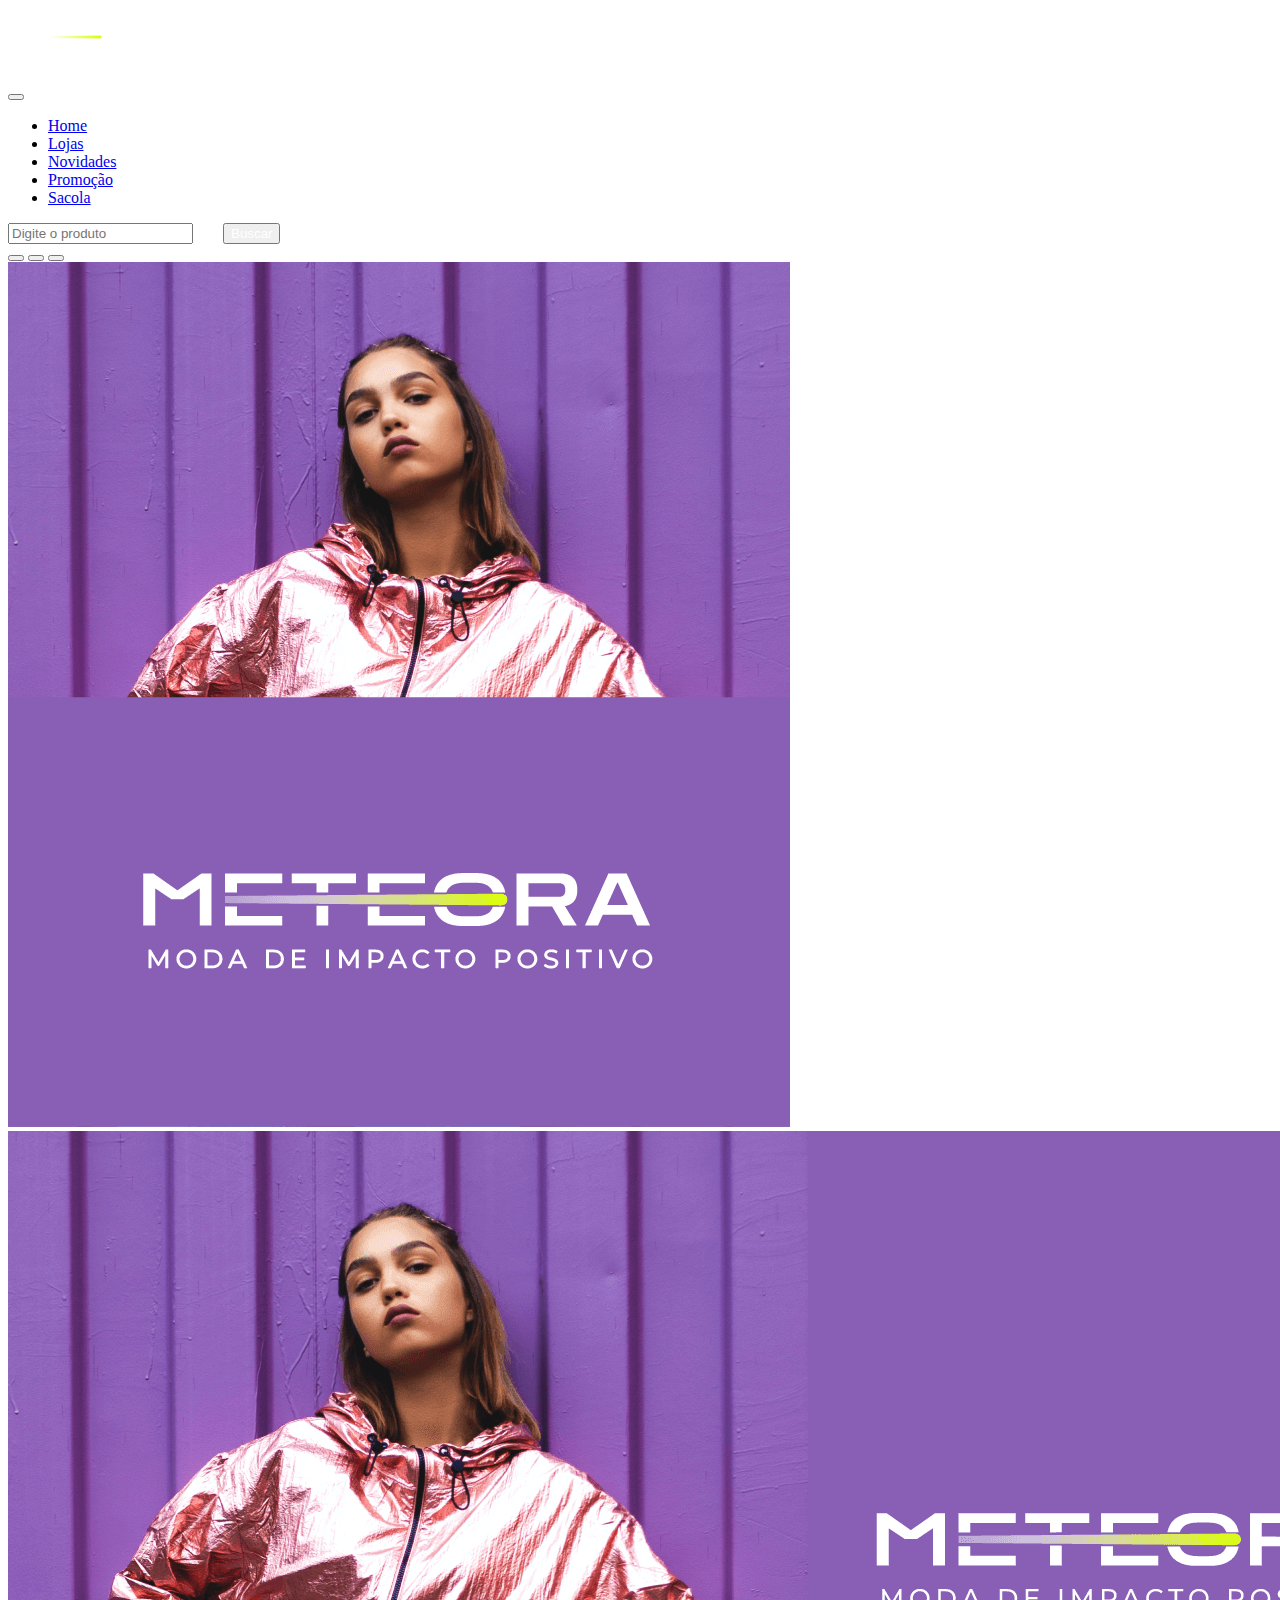
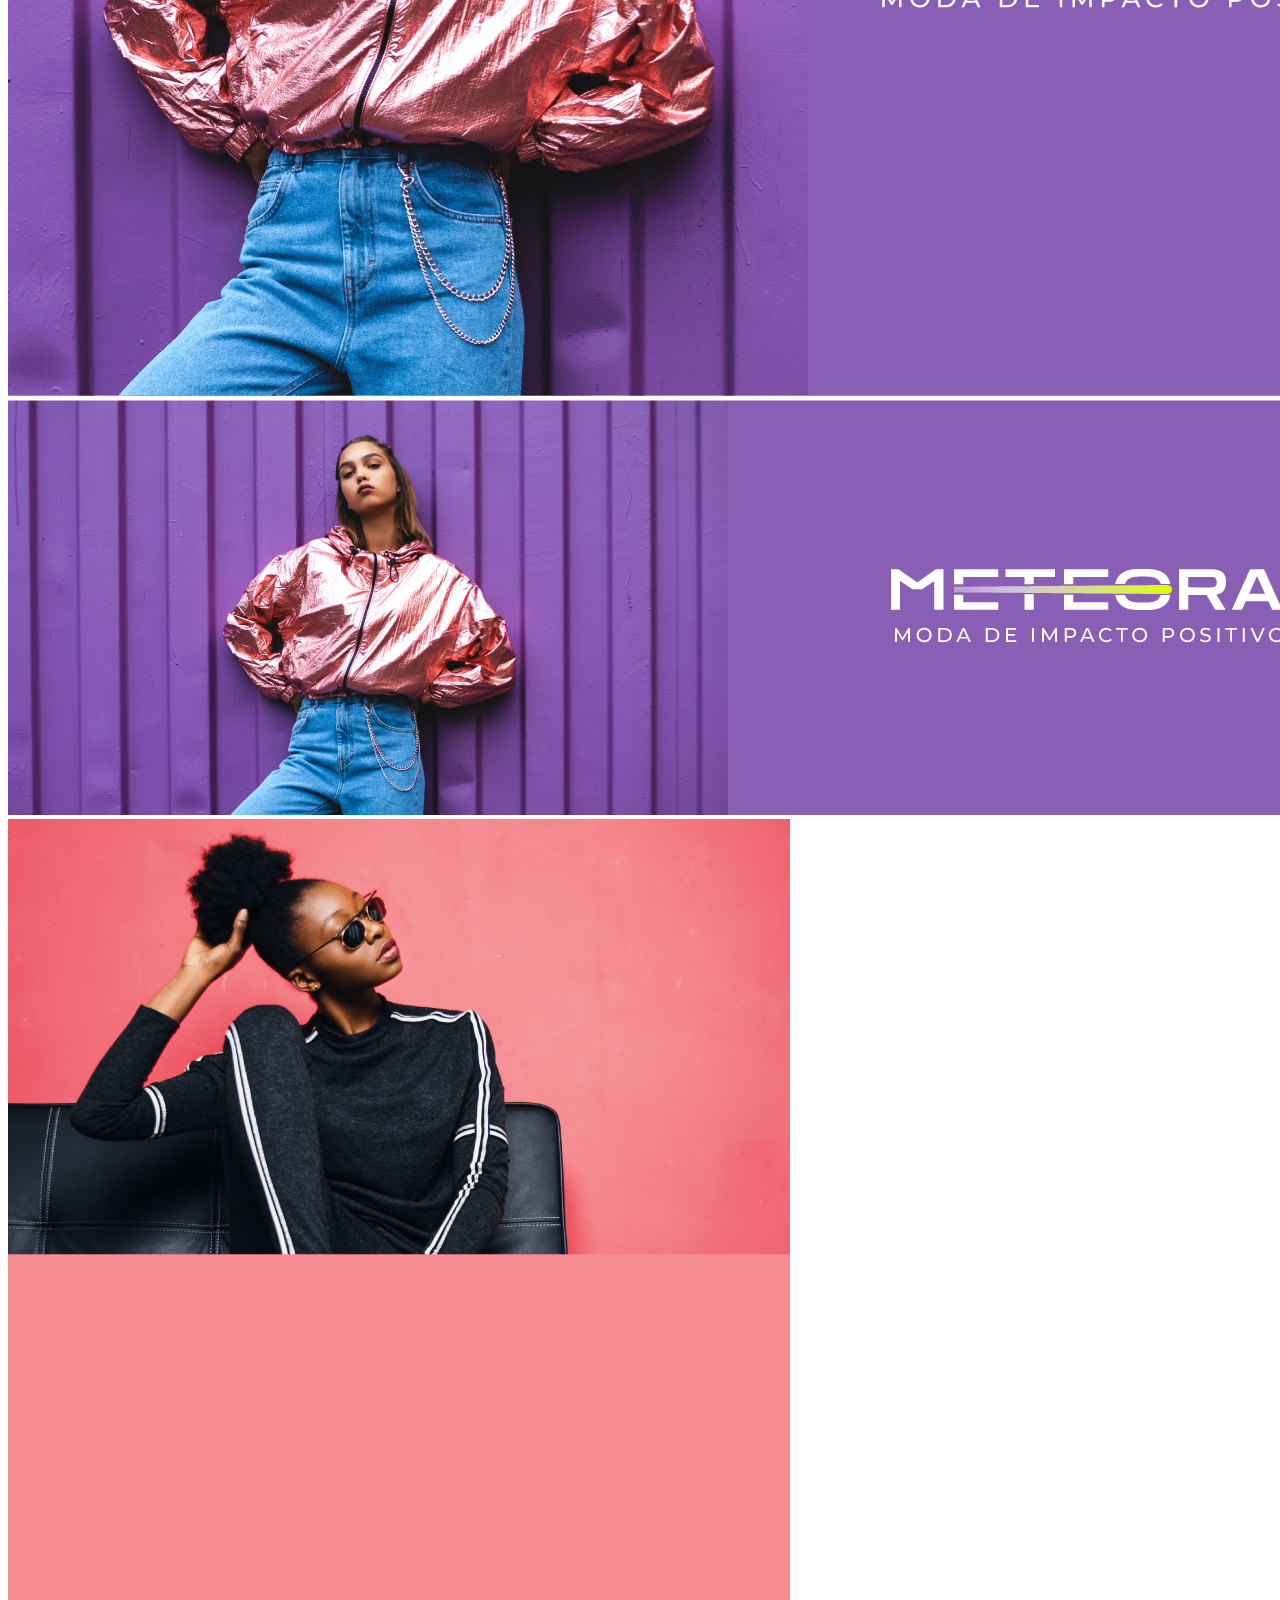
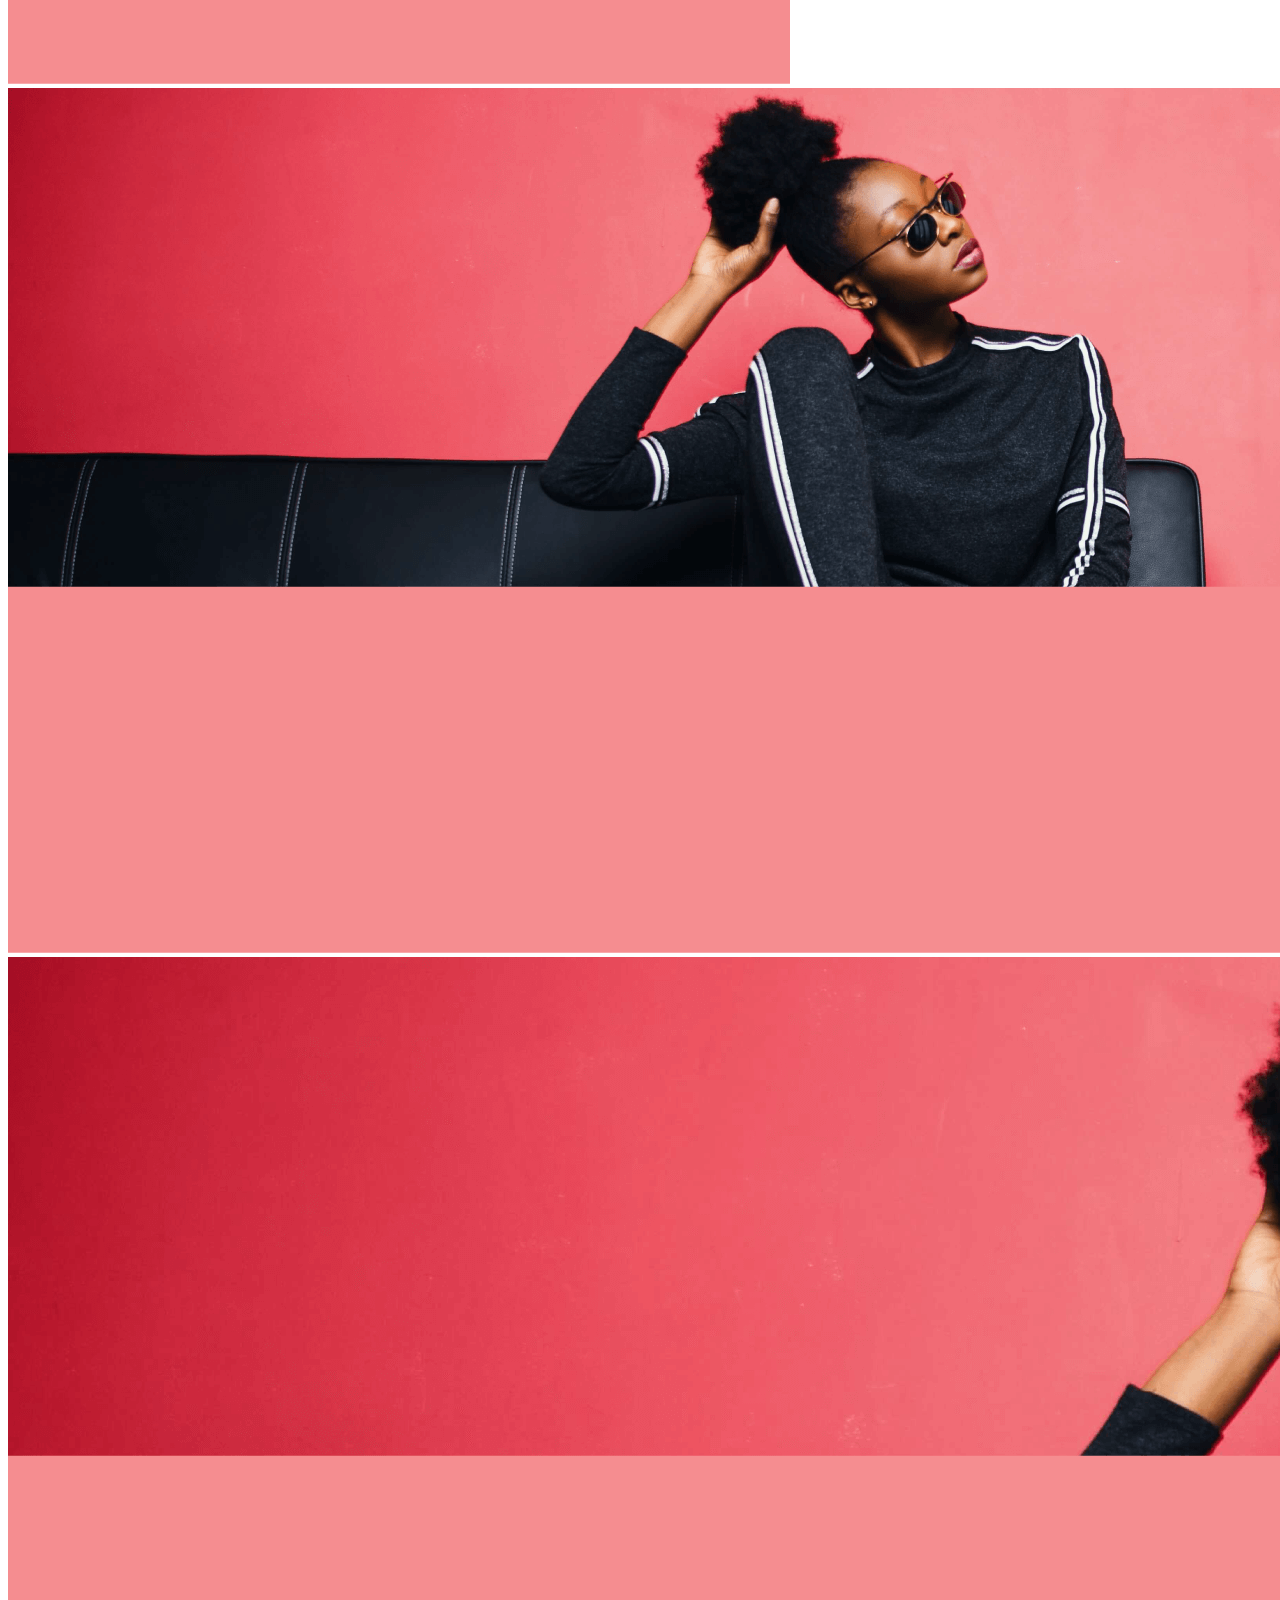
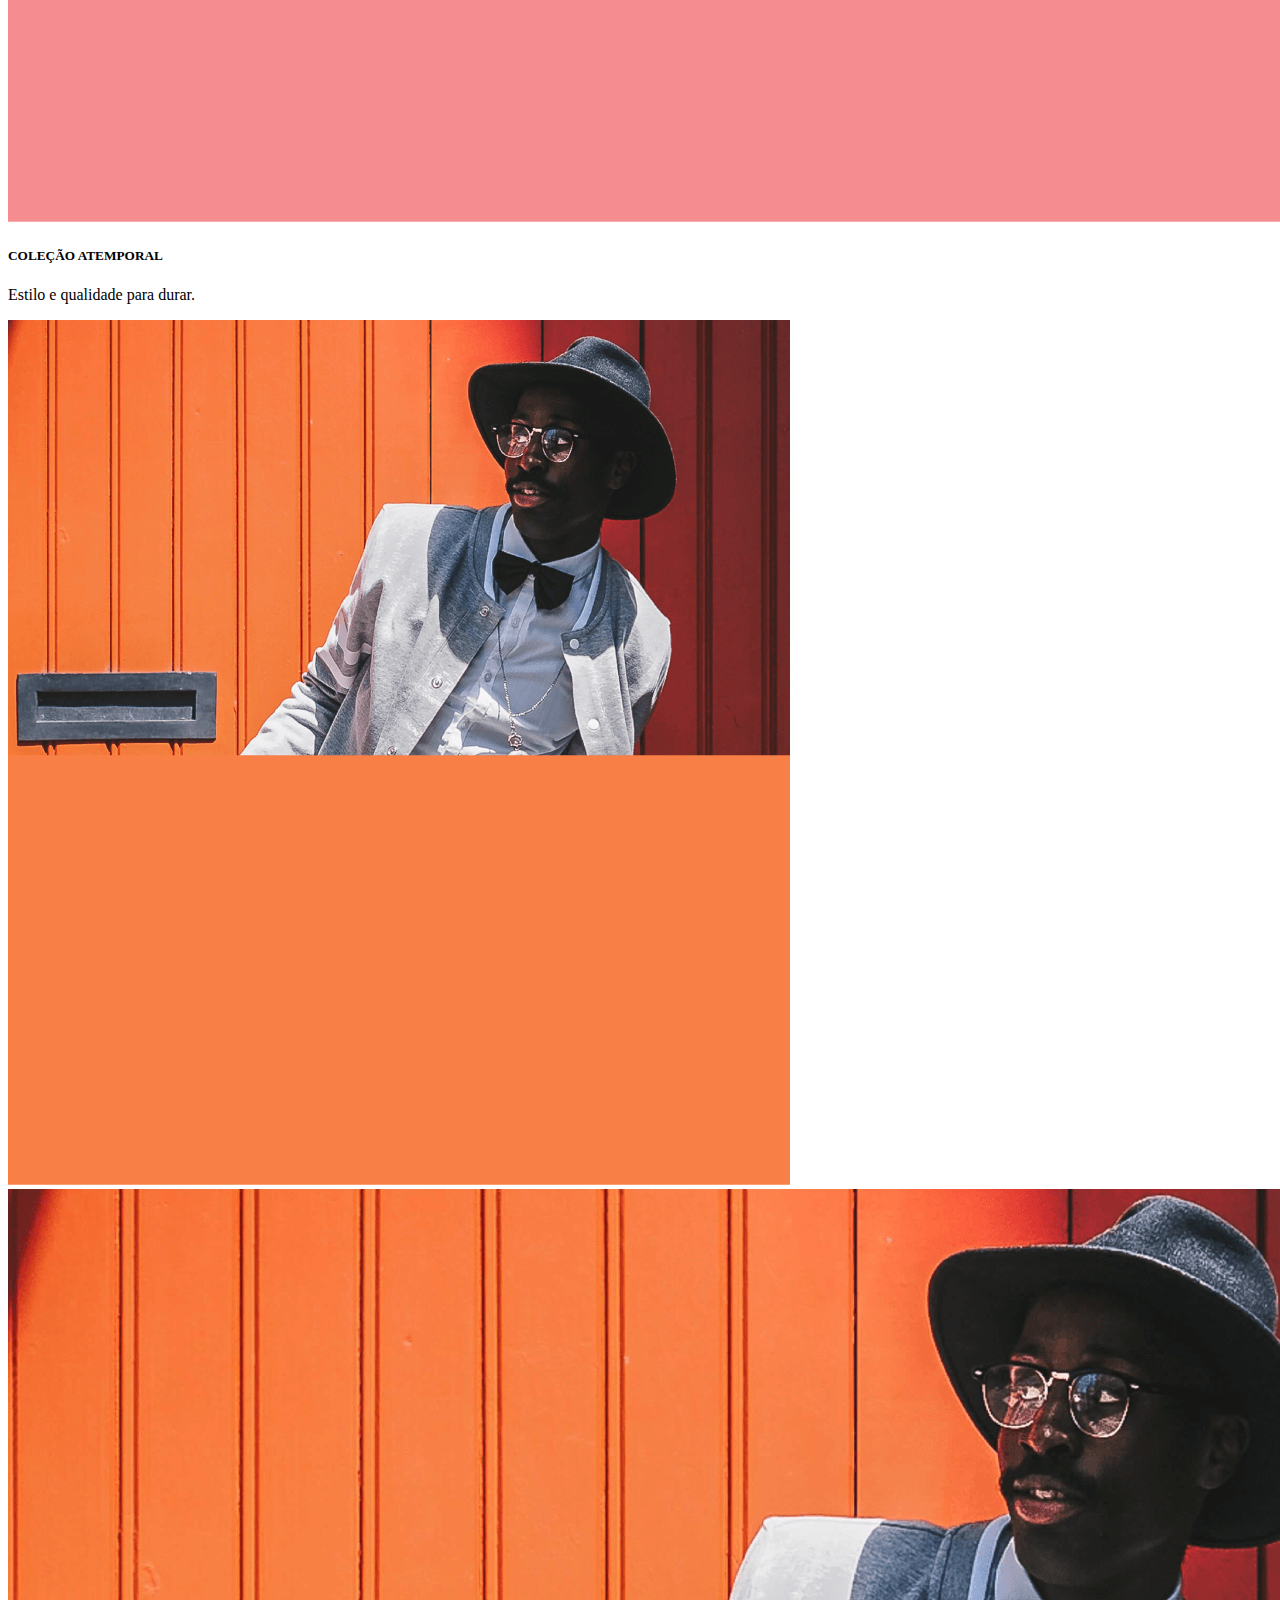
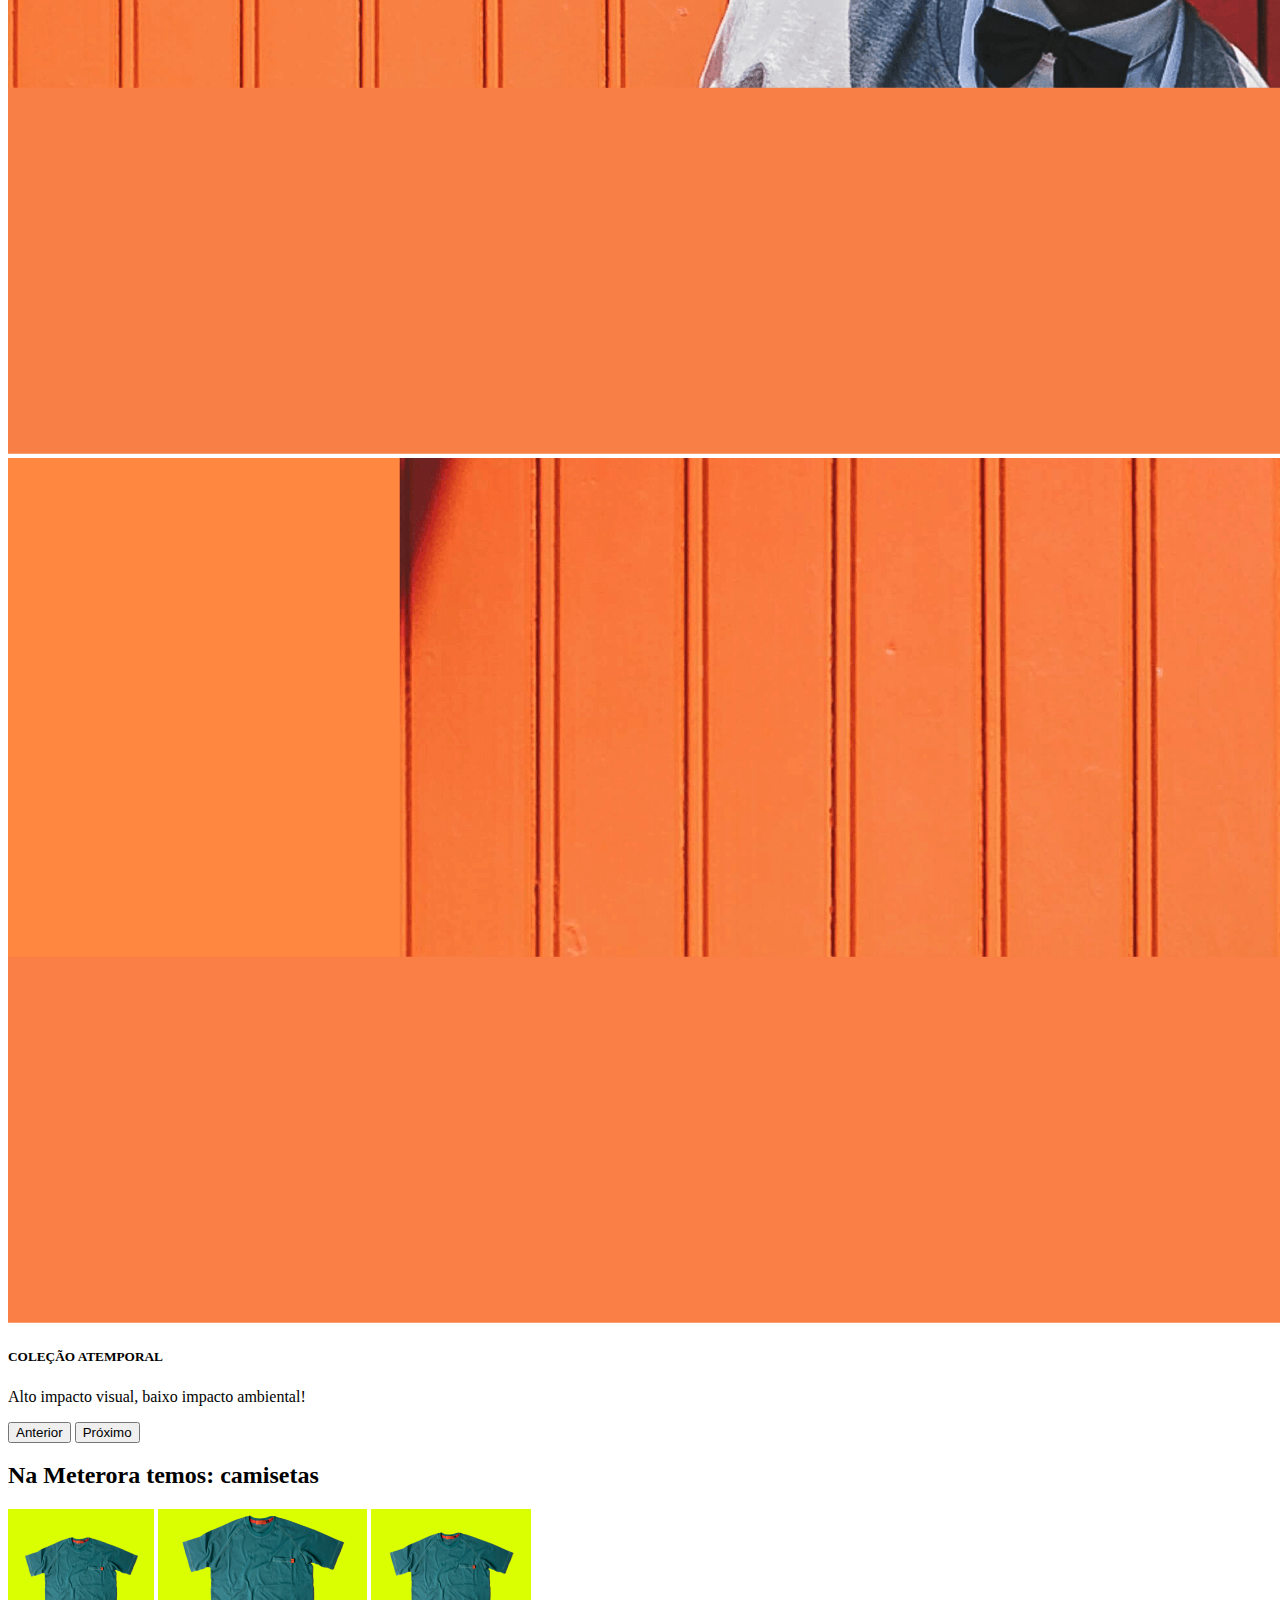
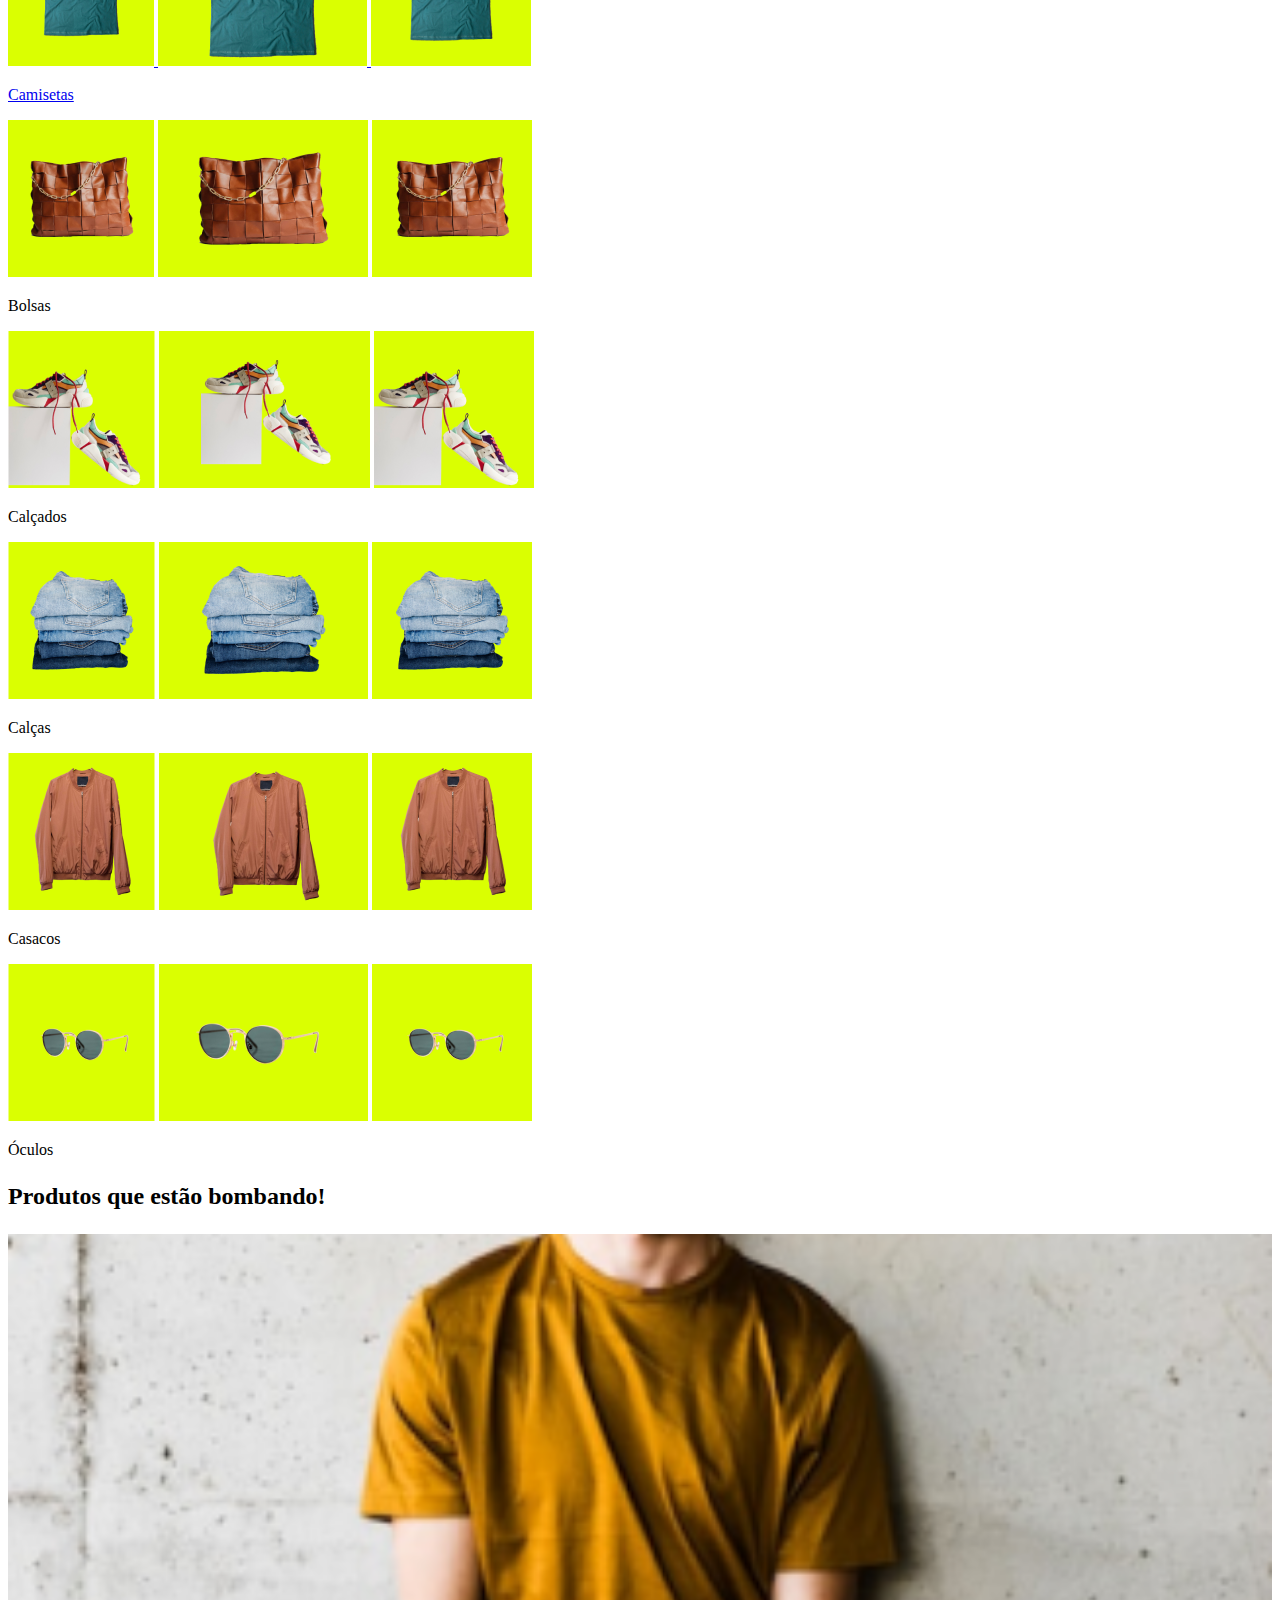
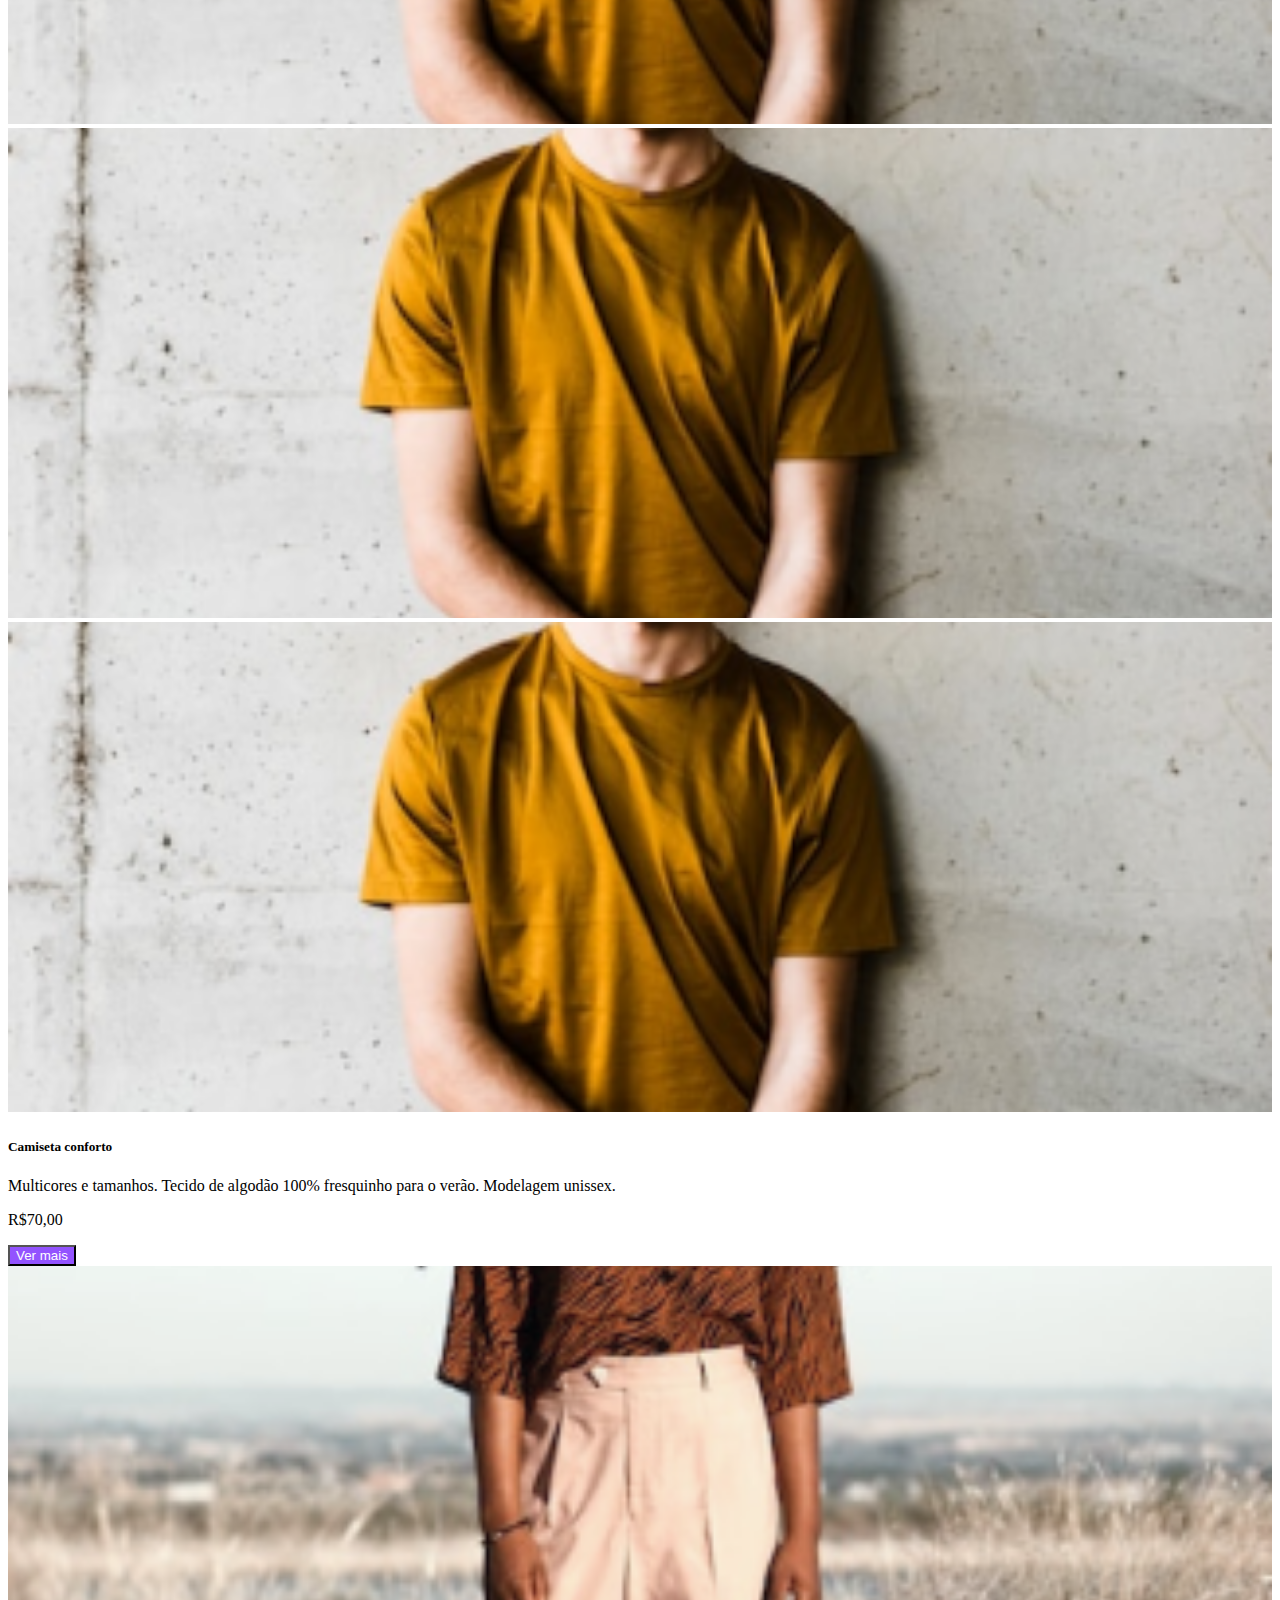
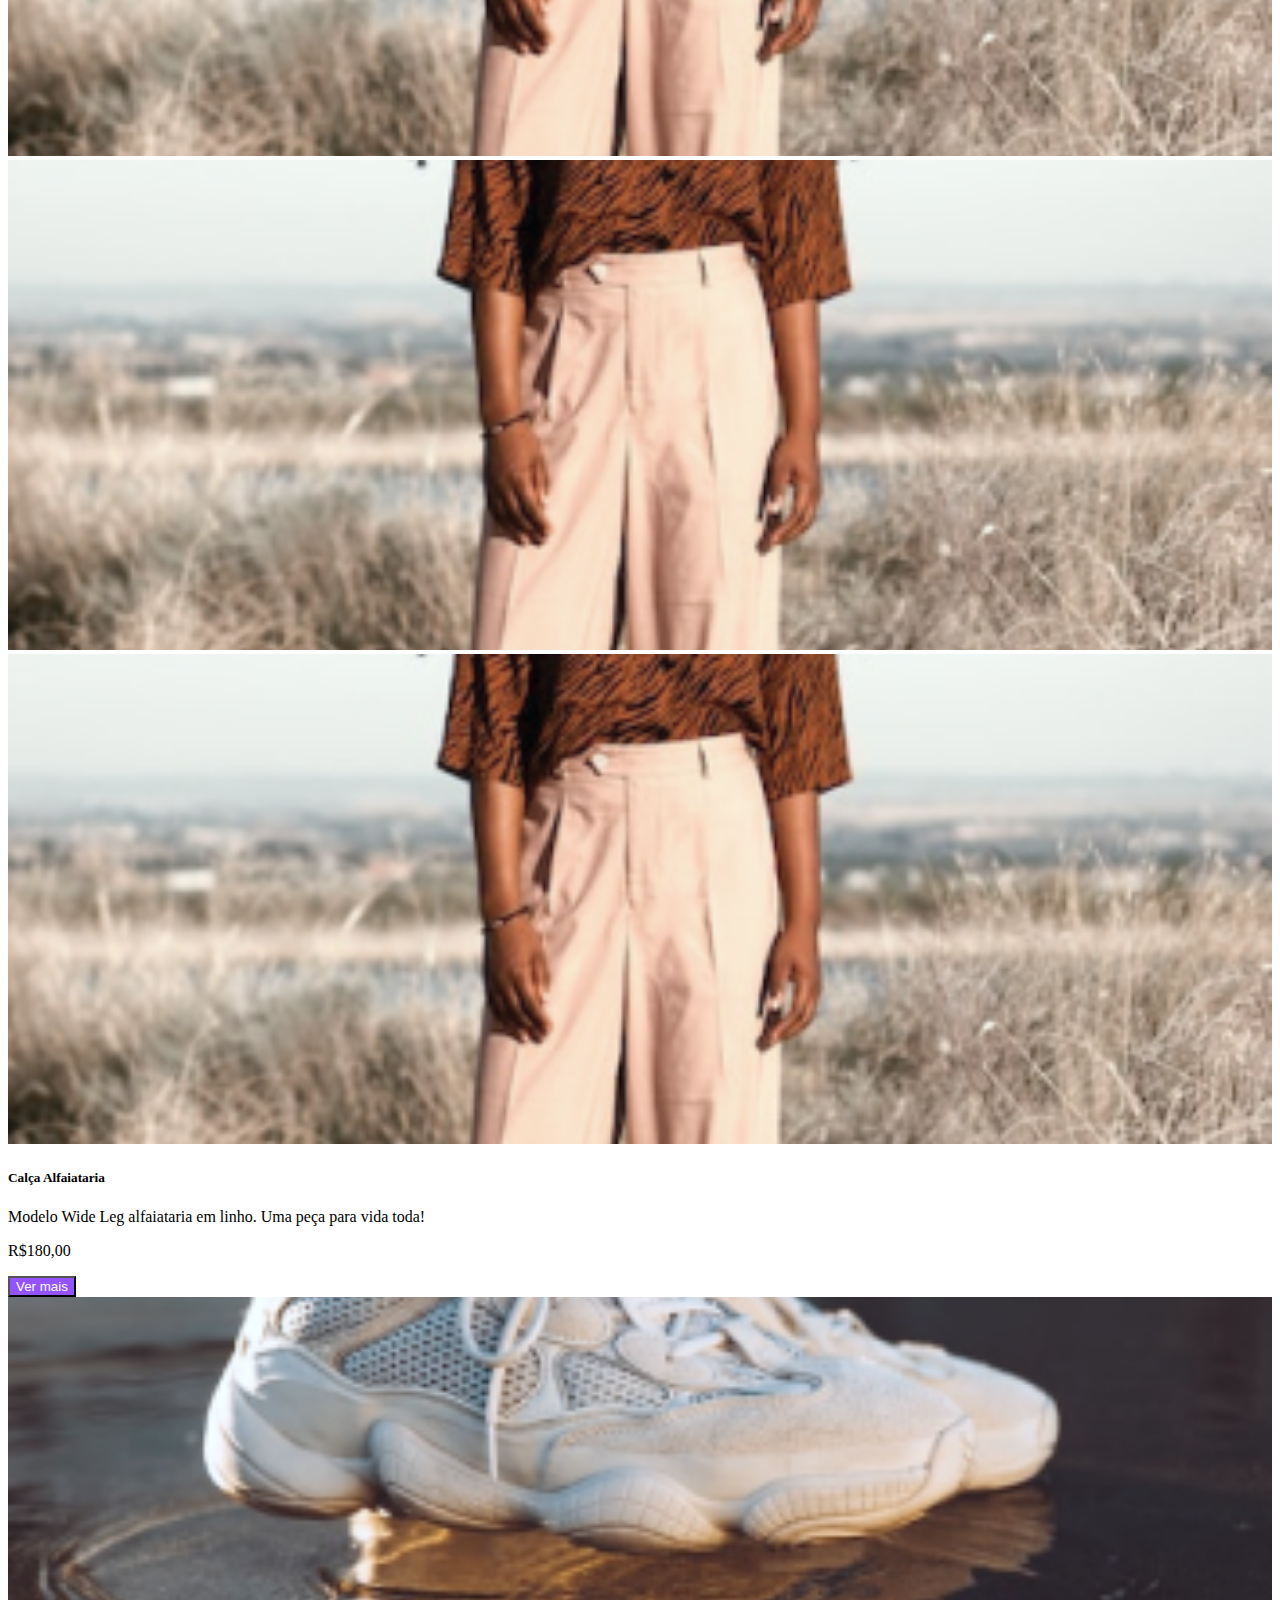
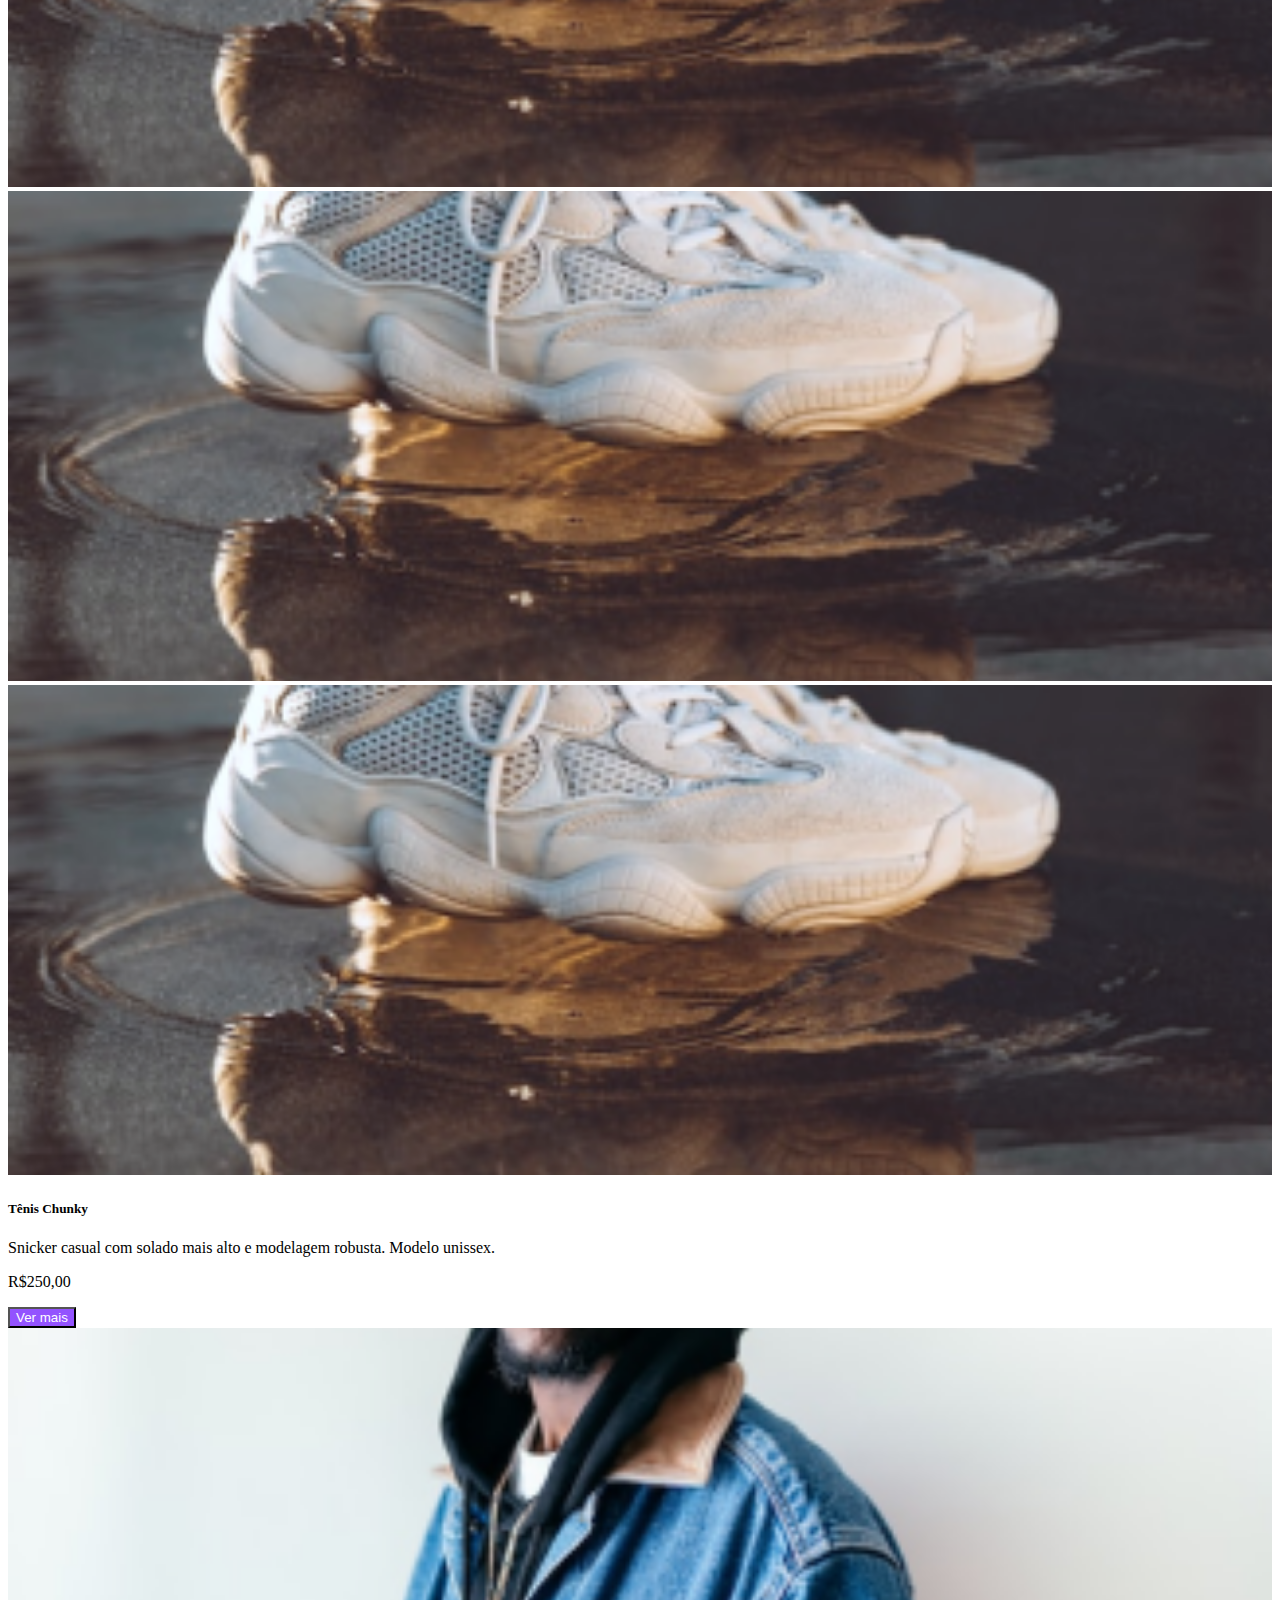
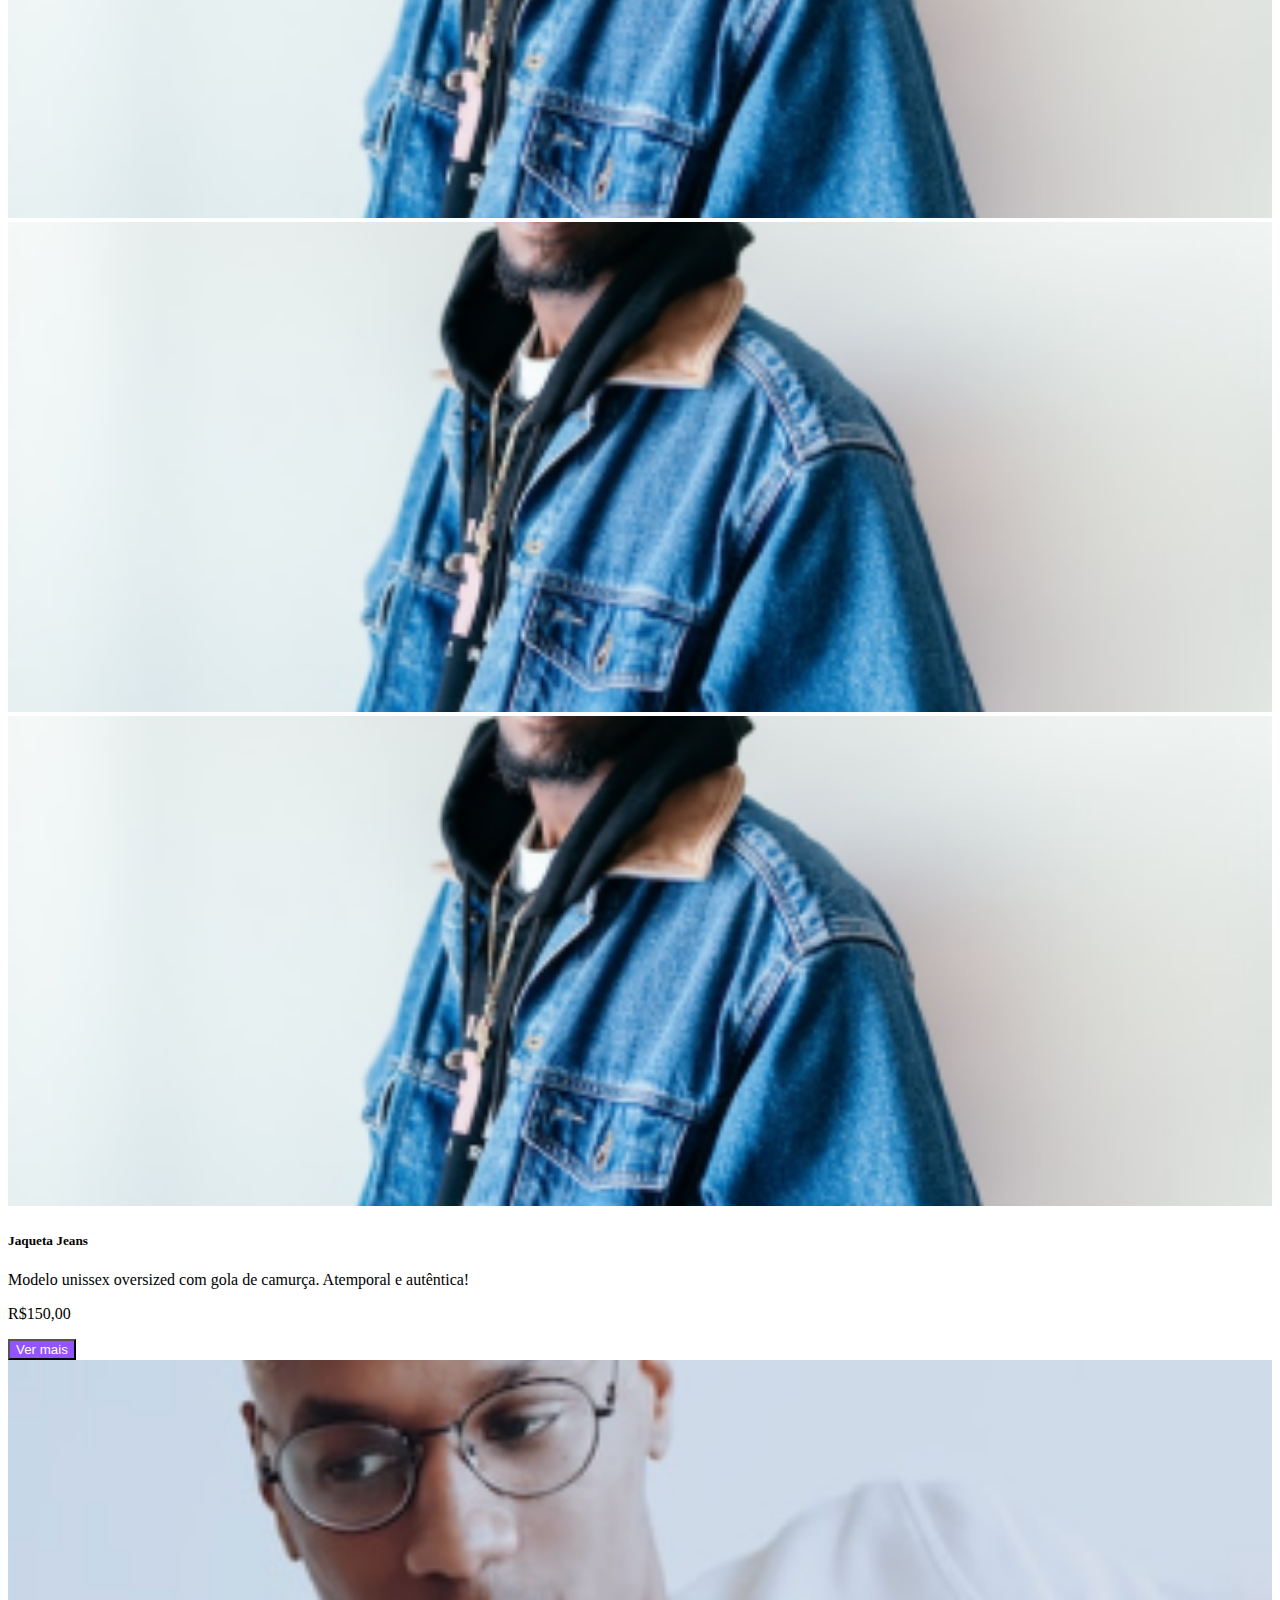
<file: index.html>
<!DOCTYPE html>
<html lang="pt-br">
  <head>
    <meta charset="UTF-8" />
    <meta http-equiv="X-UA-Compatible" content="IE=edge" />
    <meta name="viewport" content="width=device-width, initial-scale=1.0" />
    <link rel="shortcut icon" href="./assets/favicon.png" type="image/x-icon" />
    <title>Meteora</title>
    <link rel="preconnect" href="https://fonts.googleapis.com" />
    <link rel="preconnect" href="https://fonts.gstatic.com" crossorigin />
    <link
      href="https://fonts.googleapis.com/css2?family=Inter:wght@100..900&display=swap"
      rel="stylesheet"
    />
    <link
      rel="stylesheet"
      href="https://cdn.jsdelivr.net/npm/bootstrap-icons@1.10.3/font/bootstrap-icons.css"
    />
    <link
      href="https://cdn.jsdelivr.net/npm/bootstrap@5.3.0-alpha1/dist/css/bootstrap.min.css"
      rel="stylesheet"
      integrity="sha384-GLhlTQ8iRABdZLl6O3oVMWSktQOp6b7In1Zl3/Jr59b6EGGoI1aFkw7cmDA6j6gD"
      crossorigin="anonymous"
    />
    <link rel="stylesheet" href="./estilos.css" />
  </head>

  <body>
    <nav class="navbar navbar-expand-md bg-black navbar-dark">
      <div class="container-fluid">
        <a class="navbar-brand" href="#">
          <h1 class="m-0">
            <img
              class="d-block"
              src="./assets/logo-meteora.png"
              alt="Logo da loja Meteora"
            />
          </h1>
        </a>
        <button
          class="navbar-toggler"
          type="button"
          data-bs-toggle="collapse"
          data-bs-target="#navbarSupportedContent"
          aria-controls="navbarSupportedContent"
          aria-expanded="false"
          aria-label="Toggle navigation"
        >
          <span class="navbar-toggler-icon"></span>
        </button>
        <div class="collapse navbar-collapse" id="navbarSupportedContent">
          <ul class="navbar-nav me-auto">
            <li class="nav-item">
              <a class="nav-link active" aria-current="page" href="#">Home</a>
            </li>
            <li class="nav-item">
              <a class="nav-link" href="#">Lojas</a>
            </li>
            <li class="nav-item">
              <a class="nav-link" href="#">Novidades</a>
            </li>
            <li class="nav-item">
              <a class="nav-link" href="#">Promoção</a>
            </li>
            <li class="nav-item">
              <a class="nav-link" href="/sacola.html">Sacola</a>
            </li>
          </ul>
          <form class="d-flex" role="search">
            <input
              class="form-control me-2 rounded-0"
              type="search"
              placeholder="Digite o produto"
              aria-label="Pesquisar"
            />
            <button class="btn btn-outline-light rounded-0" type="submit">
              Buscar
            </button>
          </form>
        </div>
      </div>
    </nav>

    <div
      id="carouselExampleCaptions"
      class="carousel slide"
      data-bs-ride="carousel"
    >
      <div class="carousel-indicators">
        <button
          type="button"
          data-bs-target="#carouselExampleCaptions"
          data-bs-slide-to="0"
          class="active"
          aria-current="true"
          aria-label="Slide 1"
        ></button>
        <button
          type="button"
          data-bs-target="#carouselExampleCaptions"
          data-bs-slide-to="1"
          aria-label="Slide 2"
        ></button>
        <button
          type="button"
          data-bs-target="#carouselExampleCaptions"
          data-bs-slide-to="2"
          aria-label="Slide 3"
        ></button>
      </div>
      <div class="carousel-inner">
        <div class="carousel-item active">
          <img
            class="w-100 img-fluid d-md-none"
            src="./assets/Mobile/banner1-mobile.png"
            alt="Modelo feminina vestindo blusa rosa fluorescente, em fundo lilás."
          />
          <img
            class="w-100 img-fluid d-none d-md-block d-xl-none"
            src="./assets/Tablet/banner1-tablet.png"
            alt="Modelo feminina vestindo blusa rosa fluorescente, em fundo lilás."
          />
          <img
            class="w-100 img-fluid d-none d-xl-block"
            src="./assets/Desktop/banner1-desktop.png"
            alt="Modelo feminina vestindo blusa rosa fluorescente, em fundo lilás."
          />
        </div>
        <div class="carousel-item">
          <img
            class="w-100 img-fluid d-md-none"
            src="./assets/Mobile/banner2-mobile.png"
            alt="Modelo feminina utilizando óculos escuros e vestindo conjunto esportivo de blusa e calça na cor preta, sentada em um sofá preto em um fundo rosa."
          />
          <img
            class="w-100 img-fluid d-none d-md-block d-xl-none"
            src="./assets/Tablet/banner2-tablet.png"
            alt="Modelo feminina utilizando óculos escuros e vestindo conjunto esportivo de blusa e calça na cor preta, sentada em um sofá preto em um fundo rosa."
          />
          <img
            class="w-100 img-fluid d-none d-xl-block"
            src="./assets/Desktop/banner2-desktop.png"
            alt="Modelo feminina utilizando óculos escuros e vestindo conjunto esportivo de blusa e calça na cor preta, sentada em um sofá preto em um fundo rosa."
          />
          <div class="carousel-caption">
            <h5 class="fs-1">COLEÇÃO ATEMPORAL</h5>
            <p class="fs-4">Estilo e qualidade para durar.</p>
          </div>
        </div>
        <div class="carousel-item">
          <img
            class="w-100 img-fluid d-md-none"
            src="./assets/Mobile/banner3-mobile.png"
            alt="Modelo feminina utilizando óculos escuros e vestindo conjunto esportivo de blusa e calça na cor preta, sentada em um sofá preto em um fundo rosa."
          />
          <img
            class="w-100 img-fluid d-none d-md-block d-xl-none"
            src="./assets/Tablet/banner3-tablet.png"
            alt="Modelo feminina utilizando óculos escuros e vestindo conjunto esportivo de blusa e calça na cor preta, sentada em um sofá preto em um fundo rosa."
          />
          <img
            class="w-100 img-fluid d-none d-xl-block"
            src="./assets/Desktop/banner3-desktop.png"
            alt="Modelo feminina utilizando óculos escuros e vestindo conjunto esportivo de blusa e calça na cor preta, sentada em um sofá preto em um fundo rosa."
          />
          <div class="carousel-caption">
            <h5 class="fs-1">COLEÇÃO ATEMPORAL</h5>
            <p class="fs-4">Alto impacto visual, baixo impacto ambiental!</p>
          </div>
        </div>
      </div>
      <button
        class="carousel-control-prev"
        type="button"
        data-bs-target="#carouselExampleCaptions"
        data-bs-slide="prev"
      >
        <span class="carousel-control-prev-icon" aria-hidden="true"></span>
        <span class="visually-hidden">Anterior</span>
      </button>
      <button
        class="carousel-control-next"
        type="button"
        data-bs-target="#carouselExampleCaptions"
        data-bs-slide="next"
      >
        <span class="carousel-control-next-icon" aria-hidden="true"></span>
        <span class="visually-hidden">Próximo</span>
      </button>
    </div>

    <h2 class="text-center my-3 my-xl-5">
      Na Meterora temos: <span class="texto-animado"></span>
    </h2>

    <div class="container row mx-auto g-4">
      <div class="col-6 col-md-4 col-xxl-2">
        <a href="camisetas.html">
          <div class="card rounded-0 border-0">
            <img
              class="d-md-none d-block"
              src="./assets/Mobile/categorias/categoria-camiseta.png"
              alt="Camiseta masculina de manga na cor verde, com bolso, com detalhe vermelho."
            />
            <img
              class="d-none d-md-block d-xl-none"
              src="./assets/Tablet/categorias/categoria-camiseta.png"
              alt="Camiseta masculina de manga na cor verde, com bolso, com detalhe vermelho."
            />
            <img
              class="d-none d-xl-block"
              src="./assets/Desktop/categorias/categoria-camiseta.png"
              alt="Camiseta masculina de manga na cor verde, com bolso, com detalhe vermelho."
            />
            <div class="card-header bg-black text-bg-dark">
              <p class="text-center card-text">Camisetas</p>
            </div>
          </div>
        </a>
      </div>

      <div class="col-6 col-md-4 col-xxl-2">
        <div class="card rounded-0 border-0">
          <img
            class="d-md-none d-block"
            src="./assets/Mobile/categorias/categoria-bolsas.png"
            alt="Bolsa feminina de couro na cor marrom, com cortes quadrados, e alça dourada em formato de corrente com detalhe verde, em fundo verde limão."
          />
          <img
            class="d-none d-md-block d-xl-none"
            src="./assets/Tablet/categorias/categoria-bolsas.png"
            alt="Bolsa feminina de couro na cor marrom, com cortes quadrados, e alça dourada em formato de corrente com detalhe verde, em fundo verde limão."
          />
          <img
            class="d-none d-xl-block"
            src="./assets/Desktop/categorias/categoria-bolsa.png"
            alt="Bolsa feminina de couro na cor marrom, com cortes quadrados, e alça dourada em formato de corrente com detalhe verde, em fundo verde limão."
          />
          <div class="card-header bg-black text-bg-dark">
            <p class="text-center card-text">Bolsas</p>
          </div>
        </div>
      </div>

      <div class="col-6 col-md-4 col-xxl-2">
        <div class="card rounded-0 border-0">
          <img
            class="d-md-none d-block"
            src="./assets/Mobile/categorias/categoria-calcados.png"
            alt="Par de tênis unissex com cor predominante branca e traços na cores laranja, azul, verde e cadarço vermelho, em fundo verde limão."
          />
          <img
            class="d-none d-md-block d-xl-none"
            src="./assets/Tablet/categorias/categoria-calcados.png"
            alt="Par de tênis unissex com cor predominante branca e traços na cores laranja, azul, verde e cadarço vermelho, em fundo verde limão."
          />
          <img
            class="d-none d-xl-block"
            src="./assets/Desktop/categorias/categoria-calcados.png"
            alt="Par de tênis unissex com cor predominante branca e traços na cores laranja, azul, verde e cadarço vermelho, em fundo verde limão."
          />
          <div class="card-header bg-black text-bg-dark">
            <p class="text-center card-text">Calçados</p>
          </div>
        </div>
      </div>

      <div class="col-6 col-md-4 col-xxl-2">
        <div class="card rounded-0 border-0">
          <img
            class="d-md-none d-block"
            src="./assets/Mobile/categorias/categoria-calcas.png"
            alt="Quatro calças jeans dobradas e organizadas uma acima da outra, em fundo verde limão."
          />
          <img
            class="d-none d-md-block d-xl-none"
            src="./assets/Tablet/categorias/categoria-calcas.png"
            alt="Quatro calças jeans dobradas e organizadas uma acima da outra, em fundo verde limão."
          />
          <img
            class="d-none d-xl-block"
            src="./assets/Desktop/categorias/categoria-calcas.png"
            alt="Quatro calças jeans dobradas e organizadas uma acima da outra, em fundo verde limão."
          />
          <div class="card-header bg-black text-bg-dark">
            <p class="text-center card-text">Calças</p>
          </div>
        </div>
      </div>

      <div class="col-6 col-md-4 col-xxl-2">
        <div class="card rounded-0 border-0">
          <img
            class="d-md-none d-block"
            src="./assets/Mobile/categorias/categoria-casacos.png"
            alt="Casaco masculino na cor marrom em fundo verde limão."
          />
          <img
            class="d-none d-md-block d-xl-none"
            src="./assets/Tablet/categorias/categoria-casacos.png"
            alt="Casaco masculino na cor marrom em fundo verde limão."
          />
          <img
            class="d-none d-xl-block"
            src="./assets/Desktop/categorias/categoria-casacos.png"
            alt="Casaco masculino na cor marrom em fundo verde limão."
          />
          <div class="card-header bg-black text-bg-dark">
            <p class="text-center card-text">Casacos</p>
          </div>
        </div>
      </div>

      <div class="col-6 col-md-4 col-xxl-2">
        <div class="card rounded-0 border-0">
          <img
            class="d-md-none d-block"
            src="./assets/Mobile/categorias/categoria-oculos.png"
            alt="Óculos de Sol com lentes arredondadas e armação dourada, em fundo verde limão."
          />
          <img
            class="d-none d-md-block d-xl-none"
            src="./assets/Tablet/categorias/categoria-oculos.png"
            alt="Óculos de Sol com lentes arredondadas e armação dourada, em fundo verde limão."
          />
          <img
            class="d-none d-xl-block"
            src="./assets/Desktop/categorias/categoria-oculos.png"
            alt="Óculos de Sol com lentes arredondadas e armação dourada, em fundo verde limão."
          />
          <div class="card-header bg-black text-bg-dark">
            <p class="text-center card-text">Óculos</p>
          </div>
        </div>
      </div>
    </div>

    <h2 class="container text-center my-3 my-xl-5">
      Produtos que estão bombando!
    </h2>

    <div class="container row mx-auto" id="produtos"></div>

    <section class="pb-4 bg-black text-bg-dark">
      <h2 class="text-center py-3">Conheça todas as nossas facilidades</h2>

      <div
        class="d-flex flex-column flex-lg-row align-items-center justify-content-center gap-3 px-3"
      >
        <div class="divs-facilidades d-flex align-items-center">
          <div><i class="verde-limao bi bi-x-diamond fs-1"></i></div>
          <div>
            <div class="ms-3 mb-1 verde-limao">PAGUE PELO PIX</div>
            <div class="texto-menor ms-3">
              Ganhe 5% OFF em pagamentos via PIX
            </div>
          </div>
        </div>

        <div class="divs-facilidades d-flex">
          <div><i class="verde-limao bi bi-arrow-repeat fs-1"></i></div>
          <div>
            <div class="ms-3 mb-1 verde-limao">TROCA GRÁTIS</div>
            <div class="texto-menor ms-3">
              Fique livre para trocar em até 30 dias.
            </div>
          </div>
        </div>

        <div class="divs-facilidades d-flex">
          <div><i class="verde-limao bi bi-flower1 fs-1"></i></div>
          <div>
            <div class="ms-3 mb-1 verde-limao">SUSTENTABILIDADE</div>
            <div class="texto-menor ms-3">
              Moda responsável, que respeita o meio ambiente.
            </div>
          </div>
        </div>
      </div>
    </section>

    <form
      class="container border border-secondary my-3 my-xl-5 p-3 text-center div-novidades mx-auto"
    >
      <h5>
        Quer receber nossas novidades, promoções exclusivas e 10% OFF na
        primeira compra? Cadastre-se!
      </h5>

      <div class="input-group my-3">
        <input
          type="email"
          class="form-control border-secondary rounded-0"
          placeholder="Digite seu e-mail"
          aria-label="Digite seu e-mail"
          aria-describedby="button-addon2"
        />
        <button
          type="button"
          class="btn btn-primary botao-lilas rounded-0 border-0"
          data-bs-toggle="modal"
          data-bs-target="#emailModal"
          id="button-addon2"
        >
          Enviar
        </button>
      </div>
    </form>

    <footer class="text-center bg-black text-bg-dark">
      <p class="card-text py-3">
        2023 <i class="bi bi-c-circle"></i> Desenvolvido por Alura | Projeto
        fictício sem fins comerciais.
      </p>
    </footer>

    <!-- Modal email -->
    <div
      class="modal fade"
      id="emailModal"
      tabindex="-1"
      aria-labelledby="emailModalLabel"
      aria-hidden="true"
    >
      <div class="modal-dialog">
        <div class="modal-content">
          <div class="modal-header">
            <div class="modal-header-icon">
              <img src="assets/check-circle.svg" />
              <h1 class="modal-title fs-5" id="emailModalLabel">
                E-mail cadastrado com sucesso!
              </h1>
            </div>
            <button
              type="button"
              class="btn-close"
              data-bs-dismiss="modal"
              aria-label="Close"
            ></button>
          </div>
          <div class="modal-body">
            Em breve você receberá novidades exclusivas da Meteora.
          </div>
        </div>
      </div>
    </div>

    <script src="scripts.js" type="module"></script>
    <script
      src="https://cdn.jsdelivr.net/npm/bootstrap@5.3.0-alpha1/dist/js/bootstrap.bundle.min.js"
      integrity="sha384-w76AqPfDkMBDXo30jS1Sgez6pr3x5MlQ1ZAGC+nuZB+EYdgRZgiwxhTBTkF7CXvN"
      crossorigin="anonymous"
    ></script>
  </body>
</html>
</file>
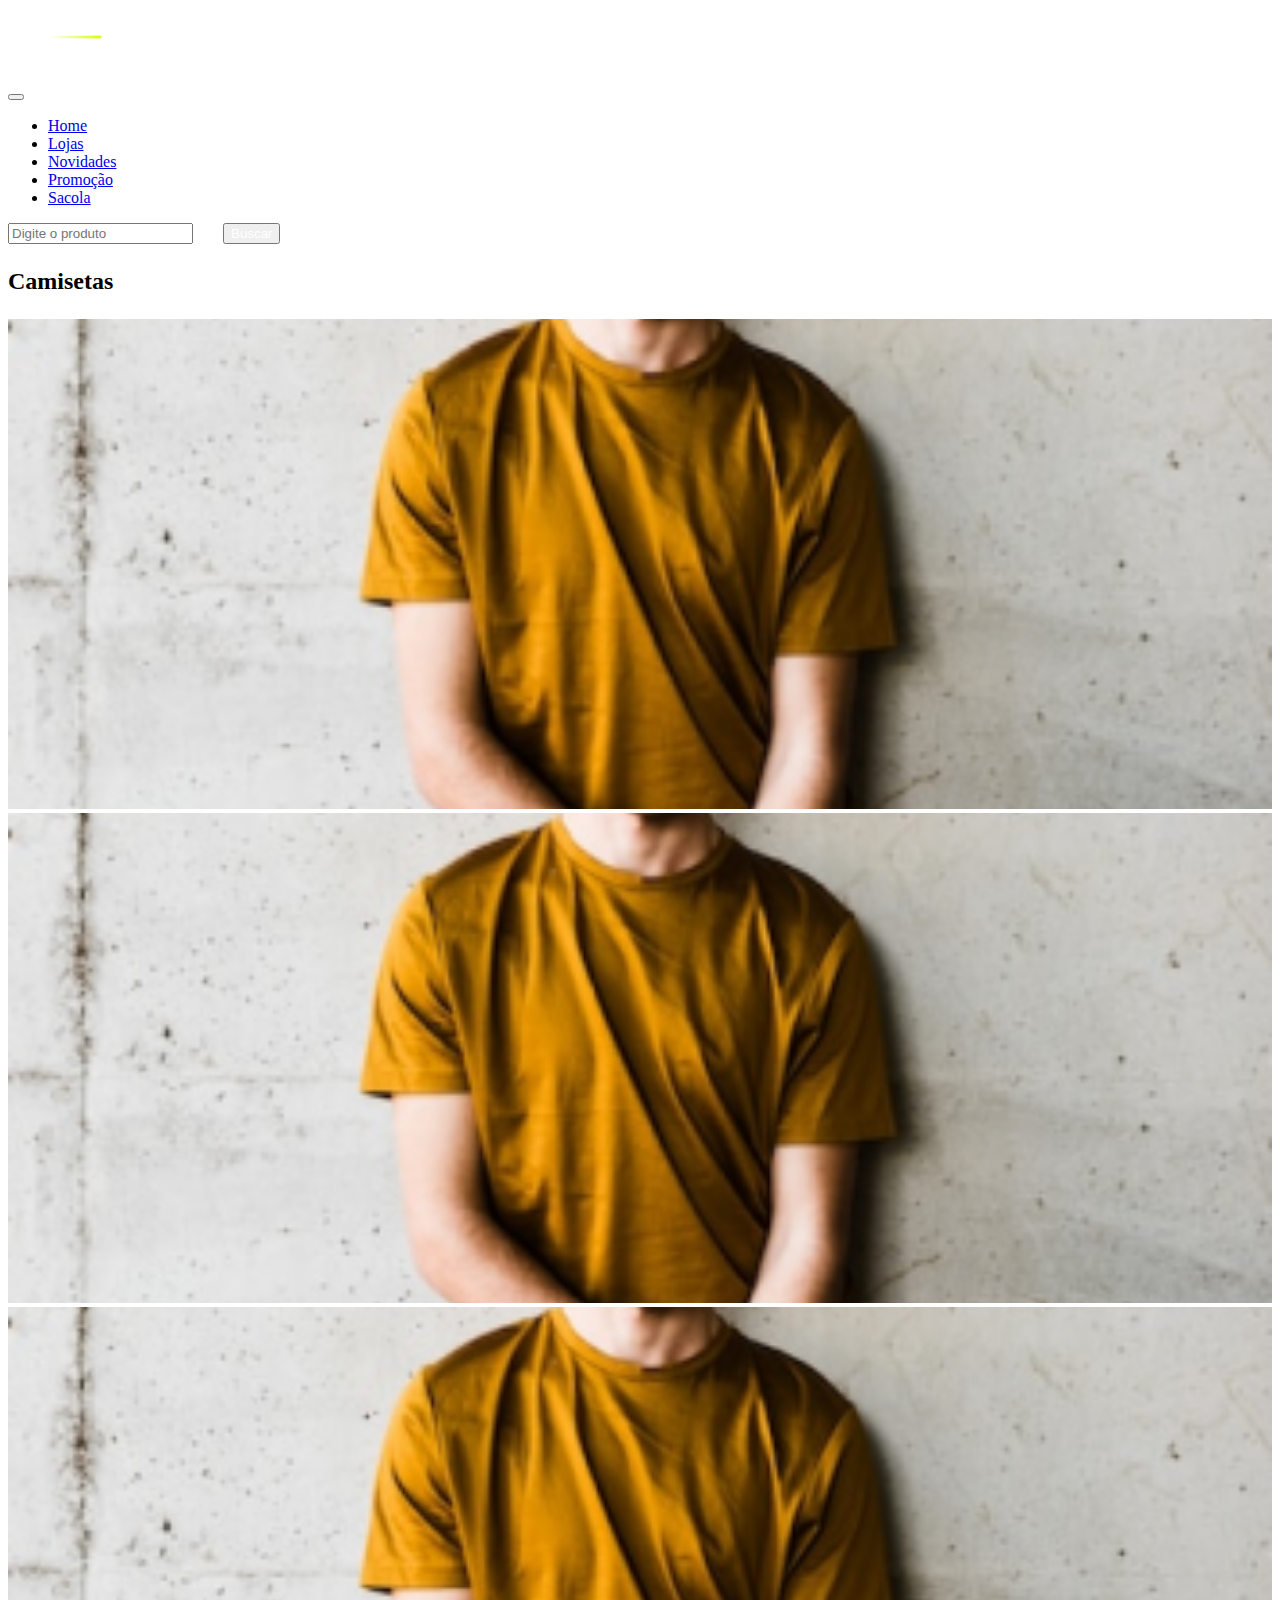
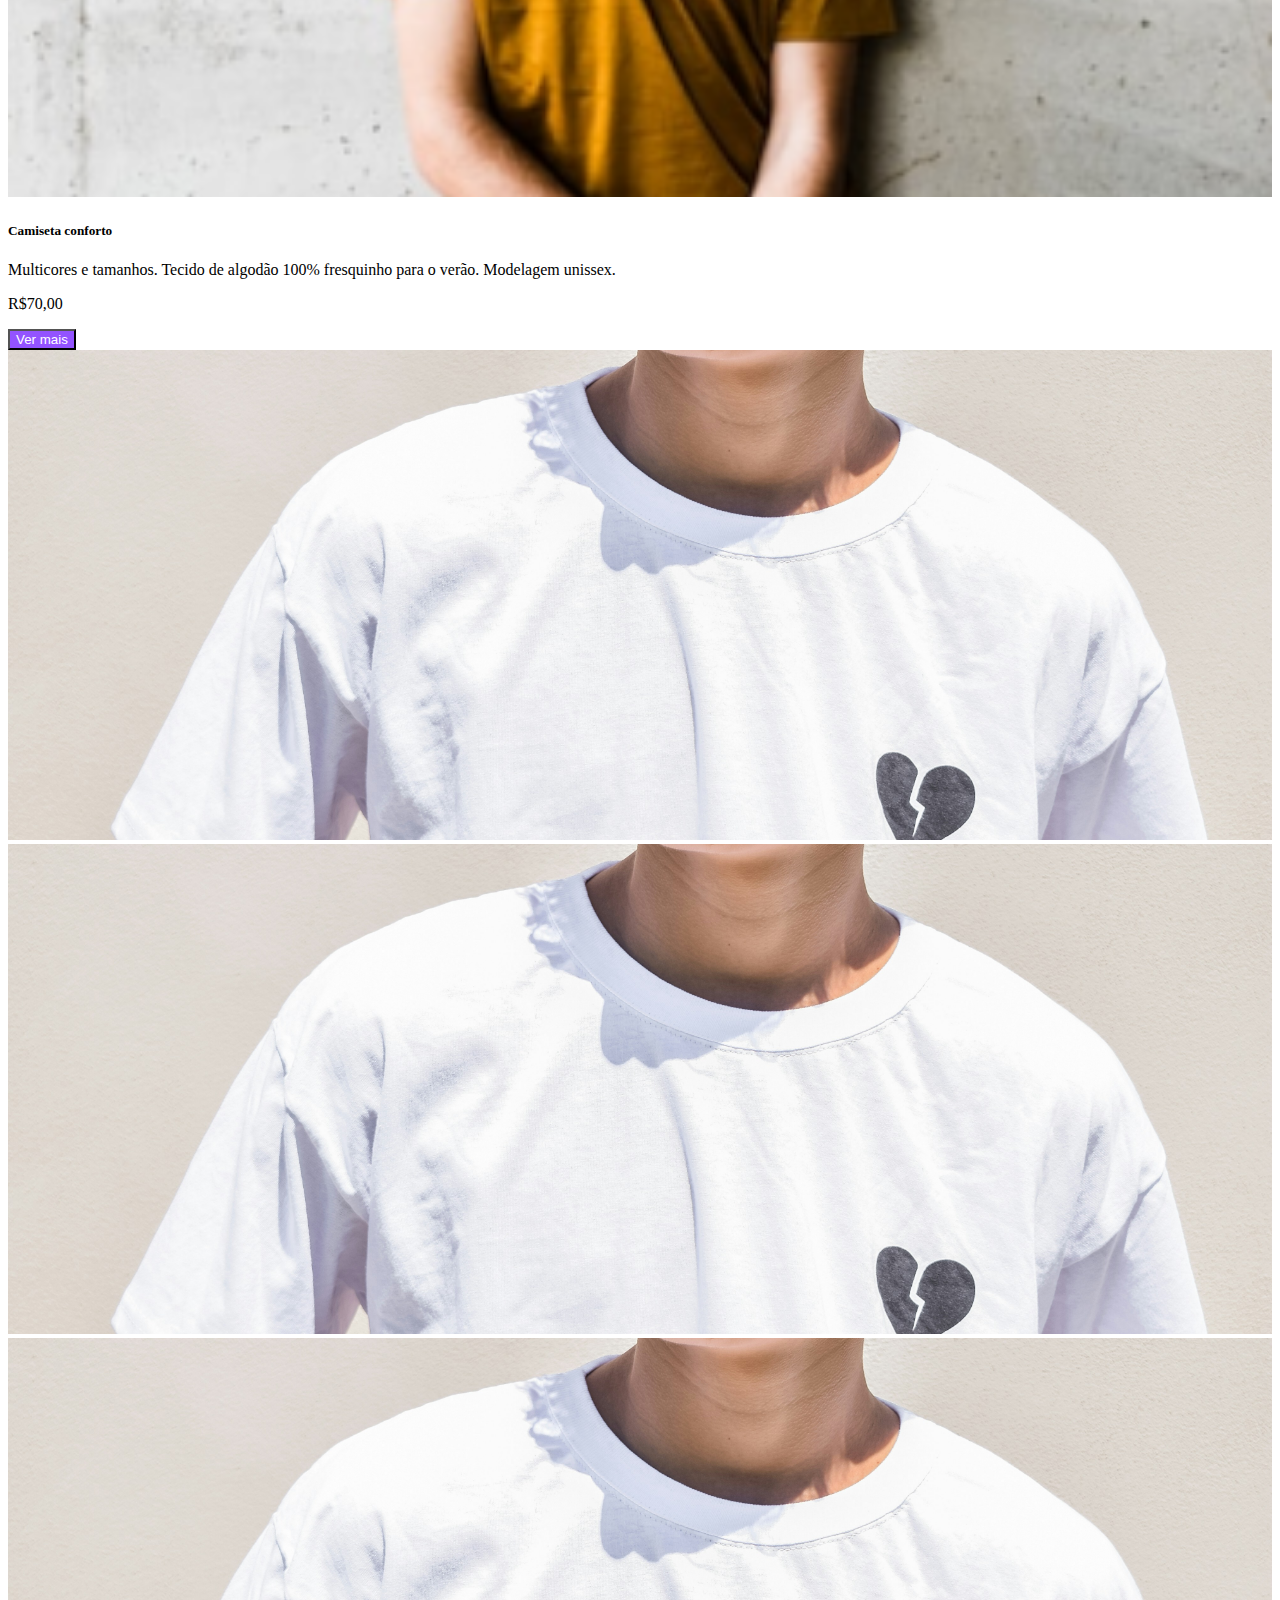
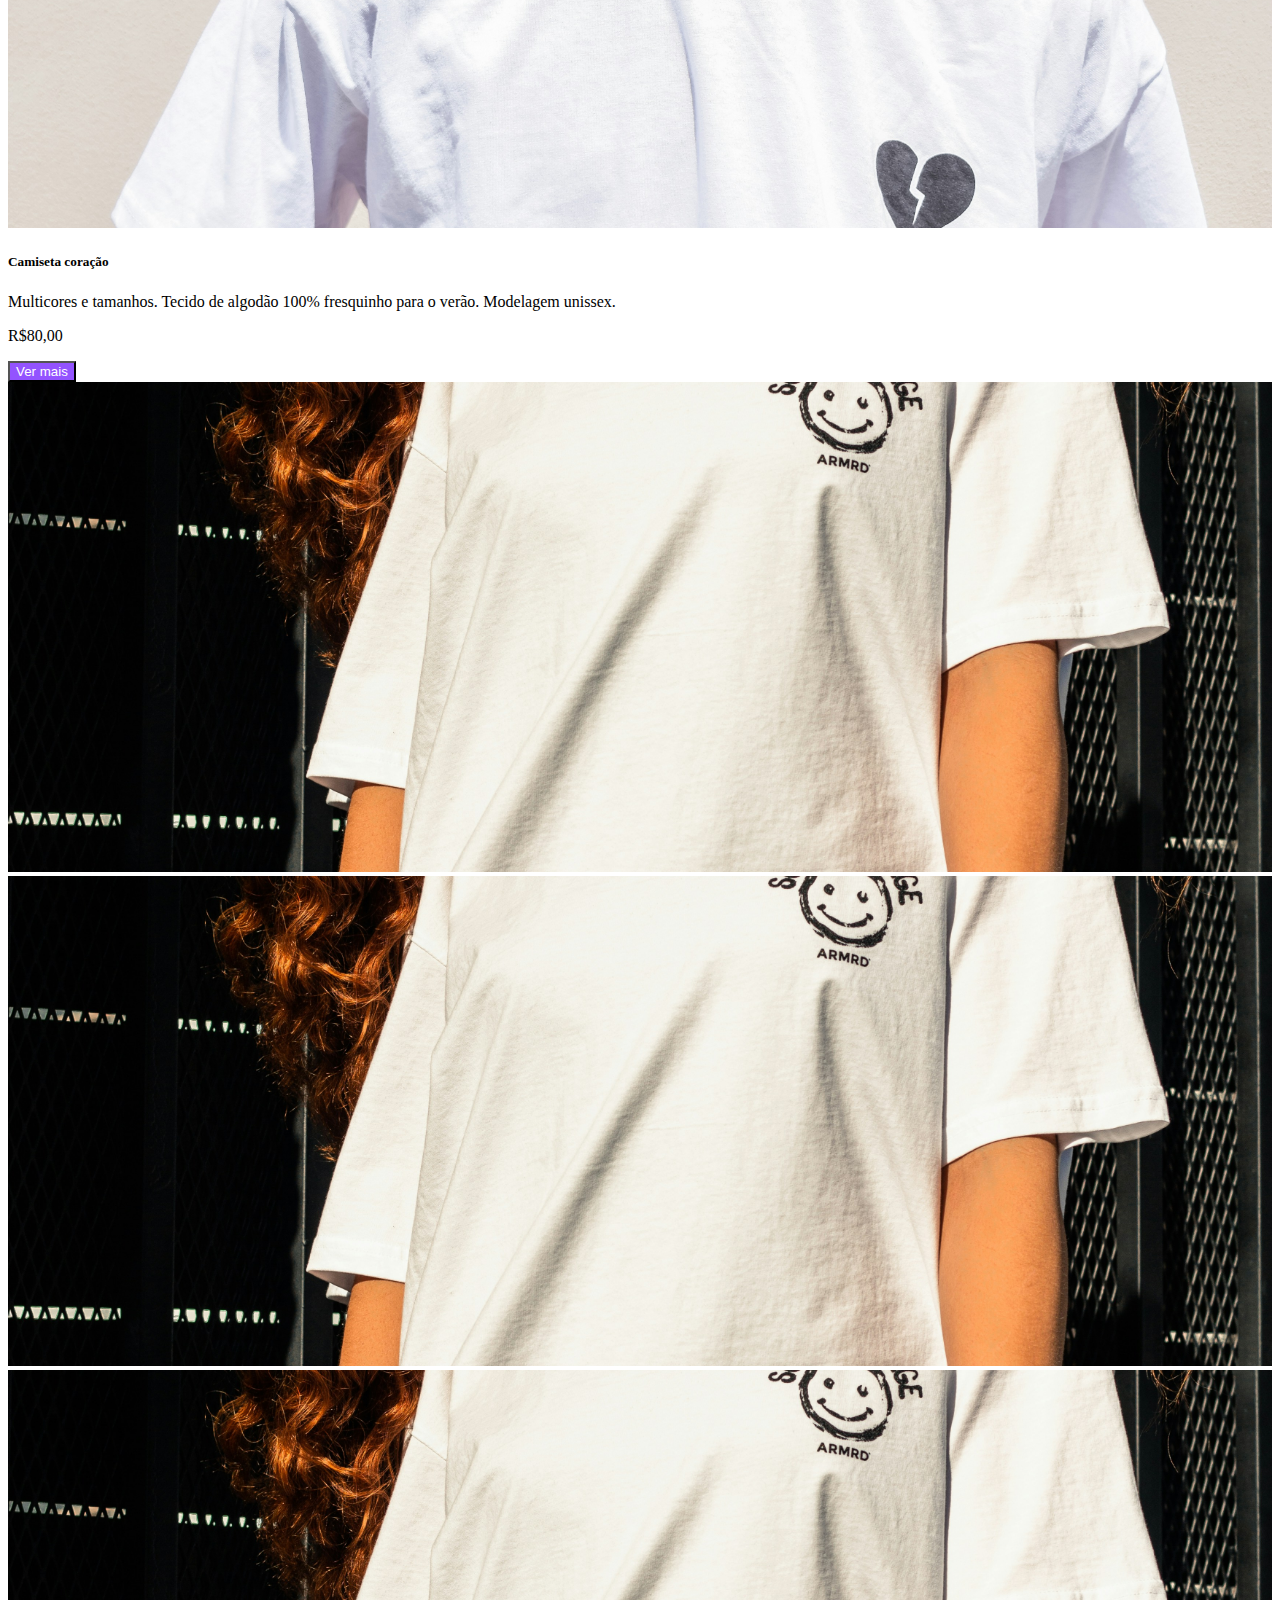
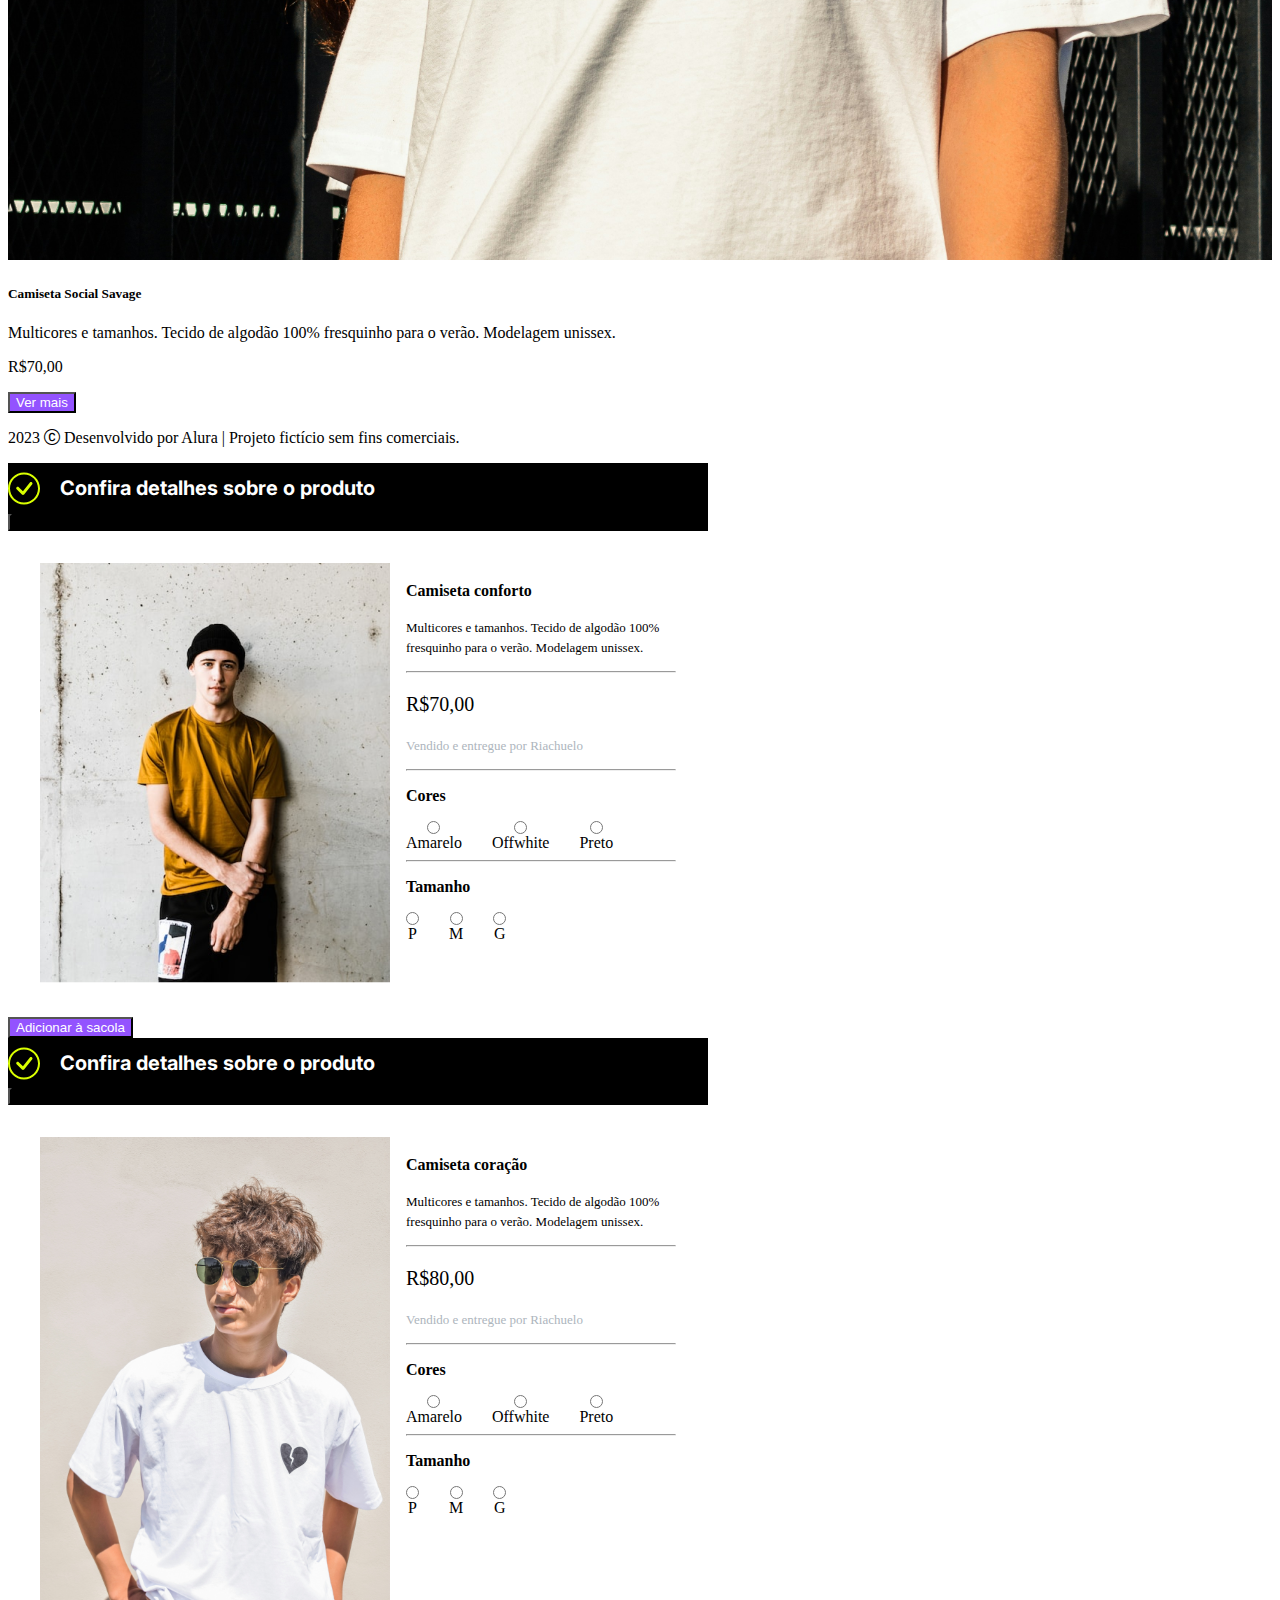
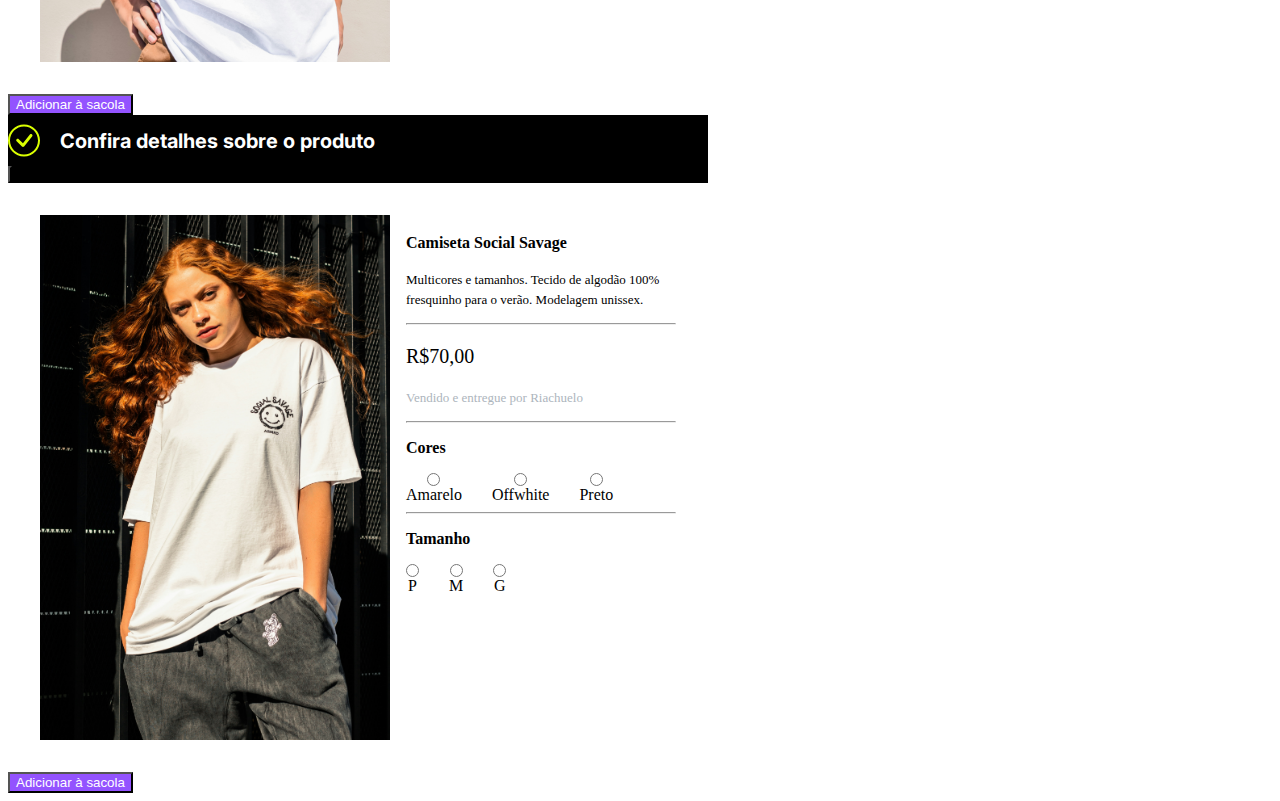
<file: camisetas.html>
<!DOCTYPE html>
<html lang="pt-br">

<head>
    <meta charset="UTF-8">
    <meta http-equiv="X-UA-Compatible" content="IE=edge">
    <meta name="viewport" content="width=device-width, initial-scale=1.0">
    <link rel="shortcut icon" href="./assets/favicon.png" type="image/x-icon">
    <title>Meteora</title>
    <link rel="preconnect" href="https://fonts.googleapis.com">
    <link rel="preconnect" href="https://fonts.gstatic.com" crossorigin>
    <link href="https://fonts.googleapis.com/css2?family=Inter:wght@100..900&display=swap" rel="stylesheet">
    <link rel="stylesheet" href="https://cdn.jsdelivr.net/npm/bootstrap-icons@1.10.3/font/bootstrap-icons.css">
    <link href="https://cdn.jsdelivr.net/npm/bootstrap@5.3.0-alpha1/dist/css/bootstrap.min.css" rel="stylesheet"
        integrity="sha384-GLhlTQ8iRABdZLl6O3oVMWSktQOp6b7In1Zl3/Jr59b6EGGoI1aFkw7cmDA6j6gD" crossorigin="anonymous">
    <link rel="stylesheet" href="./estilos.css">
</head>

<body>

    <nav class="navbar navbar-expand-md bg-black navbar-dark">
        <div class="container-fluid">
            <a class="navbar-brand" href="#">
                <h1 class="m-0"><img class="d-block" src="./assets/logo-meteora.png" alt="Logo da loja Meteora"></h1>
            </a>
            <button class="navbar-toggler" type="button" data-bs-toggle="collapse"
                data-bs-target="#navbarSupportedContent" aria-controls="navbarSupportedContent" aria-expanded="false"
                aria-label="Toggle navigation">
                <span class="navbar-toggler-icon"></span>
            </button>
            <div class="collapse navbar-collapse" id="navbarSupportedContent">
                <ul class="navbar-nav me-auto">
                    <li class="nav-item">
                        <a class="nav-link active" aria-current="page" href="index.html">Home</a>
                    </li>
                    <li class="nav-item">
                        <a class="nav-link" href="#">Lojas</a>
                    </li>
                    <li class="nav-item">
                        <a class="nav-link" href="#">Novidades</a>
                    </li>
                    <li class="nav-item">
                        <a class="nav-link" href="#">Promoção</a>
                    </li>
                    <li class="nav-item">
                        <a class="nav-link" href="/sacola.html">Sacola</a>
                    </li>
                </ul>
                <form class="d-flex" role="search">
                    <input class="form-control me-2 rounded-0" type="search" placeholder="Digite o produto"
                        aria-label="Pesquisar">
                    <button class="btn btn-outline-light rounded-0" type="submit">Buscar</button>
                </form>
            </div>
        </div>
    </nav>
    <h2 class="container text-center my-3 my-xl-5">Camisetas</h2>
    <div class="container row mx-auto" id="produtos">





    </div>



    <footer class="text-center bg-black text-bg-dark">
        <p class="card-text py-3">2023 <i class="bi bi-c-circle"></i> Desenvolvido por Alura | Projeto fictício sem fins
            comerciais.</p>
    </footer>

    <script src="scripts.js" type="module" defer></script>
    <script src="https://cdn.jsdelivr.net/npm/bootstrap@5.3.0-alpha1/dist/js/bootstrap.bundle.min.js"
        integrity="sha384-w76AqPfDkMBDXo30jS1Sgez6pr3x5MlQ1ZAGC+nuZB+EYdgRZgiwxhTBTkF7CXvN"
        crossorigin="anonymous"></script>
</body>

</html>
</file>
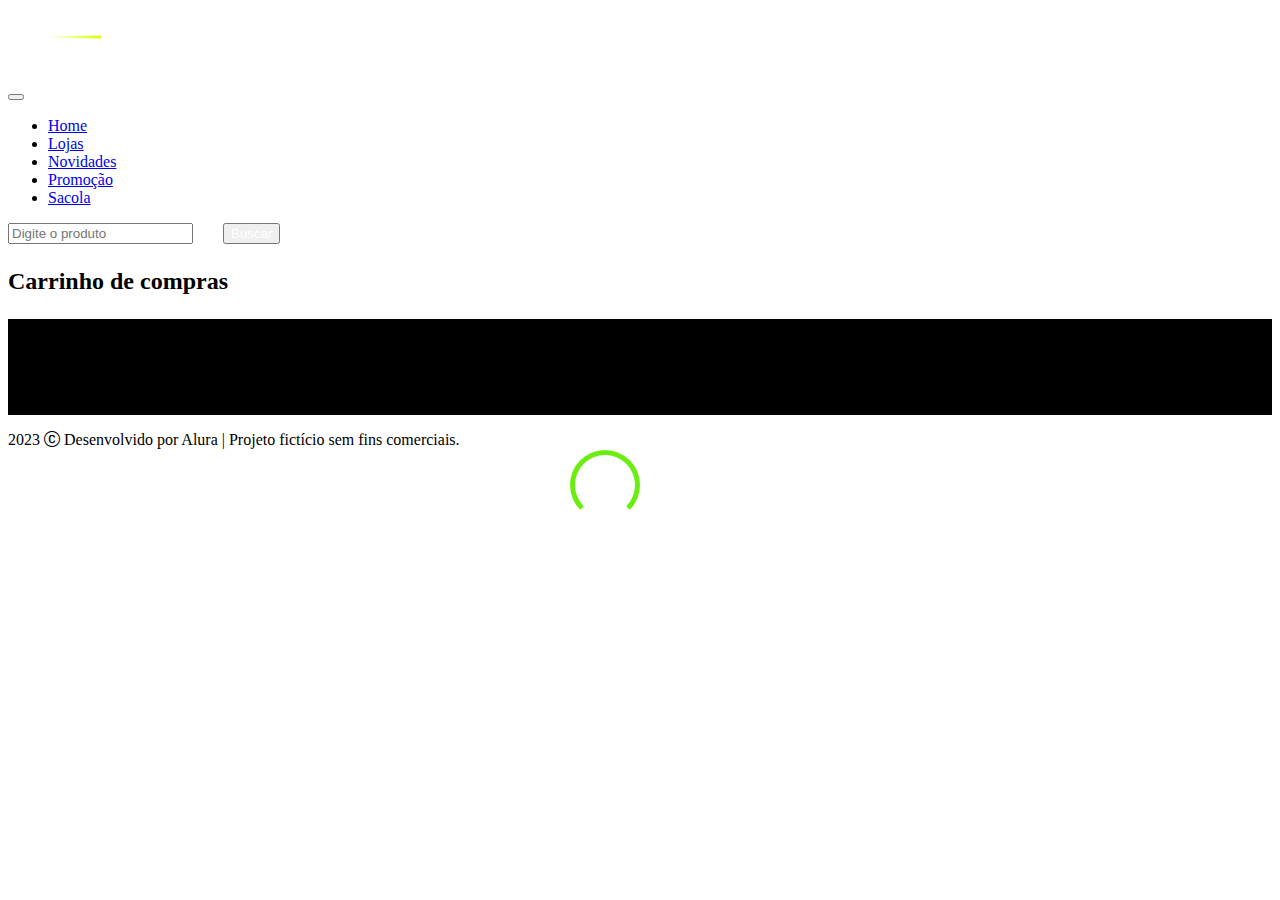
<file: sacola.html>
<!DOCTYPE html>
<html lang="pt-br">
  <head>
    <meta charset="UTF-8" />
    <meta http-equiv="X-UA-Compatible" content="IE=edge" />
    <meta name="viewport" content="width=device-width, initial-scale=1.0" />
    <link rel="shortcut icon" href="./assets/favicon.png" type="image/x-icon" />
    <title>Meteora</title>
    <link rel="preconnect" href="https://fonts.googleapis.com" />
    <link rel="preconnect" href="https://fonts.gstatic.com" crossorigin />
    <link
      href="https://fonts.googleapis.com/css2?family=Inter:wght@100..900&display=swap"
      rel="stylesheet"
    />
    <link
      rel="stylesheet"
      href="https://cdn.jsdelivr.net/npm/bootstrap-icons@1.10.3/font/bootstrap-icons.css"
    />
    <link
      href="https://cdn.jsdelivr.net/npm/bootstrap@5.3.0-alpha1/dist/css/bootstrap.min.css"
      rel="stylesheet"
      integrity="sha384-GLhlTQ8iRABdZLl6O3oVMWSktQOp6b7In1Zl3/Jr59b6EGGoI1aFkw7cmDA6j6gD"
      crossorigin="anonymous"
    />
    <link rel="stylesheet" href="./estilos.css" />
    <link rel="stylesheet" href="./estilos-sacola.css" />
  </head>
  <body onload="carregando()">
    <div class="loader"></div>
    <nav class="navbar navbar-expand-md bg-black navbar-dark">
      <div class="container-fluid">
        <a class="navbar-brand" href="#">
          <h1 class="m-0">
            <img
              class="d-block"
              src="./assets/logo-meteora.png"
              alt="Logo da loja Meteora"
            />
          </h1>
        </a>
        <button
          class="navbar-toggler"
          type="button"
          data-bs-toggle="collapse"
          data-bs-target="#navbarSupportedContent"
          aria-controls="navbarSupportedContent"
          aria-expanded="false"
          aria-label="Toggle navigation"
        >
          <span class="navbar-toggler-icon"></span>
        </button>
        <div class="collapse navbar-collapse" id="navbarSupportedContent">
          <ul class="navbar-nav me-auto">
            <li class="nav-item">
              <a class="nav-link active" aria-current="page" href="index.html"
                >Home</a
              >
            </li>
            <li class="nav-item">
              <a class="nav-link" href="#">Lojas</a>
            </li>
            <li class="nav-item">
              <a class="nav-link" href="#">Novidades</a>
            </li>
            <li class="nav-item">
              <a class="nav-link" href="#">Promoção</a>
            </li>
            <li class="nav-item">
              <a class="nav-link" href="/sacola.html">Sacola</a>
            </li>
          </ul>
          <form class="d-flex" role="search">
            <input
              class="form-control me-2 rounded-0"
              type="search"
              placeholder="Digite o produto"
              aria-label="Pesquisar"
            />
            <button class="btn btn-outline-light rounded-0" type="submit">
              Buscar
            </button>
          </form>
        </div>
      </div>
    </nav>

    <div class="container row mx-auto">
      <h2 class="container text-center my-3 my-xl-5">Carrinho de compras</h2>

      <div>
        <ul id="sacola" class="product-list"></ul>
      </div>
    </div>

    <footer class="text-center bg-black text-bg-dark">
      <p class="card-text py-3">
        2023 <i class="bi bi-c-circle"></i> Desenvolvido por Alura | Projeto
        fictício sem fins comerciais.
      </p>
    </footer>
    <script src="scripts.js" type="module"></script>
    <script
      src="https://cdn.jsdelivr.net/npm/bootstrap@5.3.0-alpha1/dist/js/bootstrap.bundle.min.js"
      integrity="sha384-w76AqPfDkMBDXo30jS1Sgez6pr3x5MlQ1ZAGC+nuZB+EYdgRZgiwxhTBTkF7CXvN"
      crossorigin="anonymous"
    ></script>
    <script>
      function carregando() {
        const carregar = document.querySelector(".loader");
        setTimeout(() => {
          carregar.remove();
        }, 3000);
      }
    </script>
  </body>
</html>
</file>
<file: estilos.css>
@import url("./estilos-animacoes/radio.css");
@import url("./estilos-animacoes/animation.css");

.texto-menor {
  font-size: 13px;
}

.foto {
  width: 100%;
  height: 490px;
  object-fit: cover;
}

.botao-lilas:hover {
  background-color: #6c38c5;
  color: #d8d8d8;
}

#produtos img {
  width: 100%;
  height: 490px;
  object-fit: cover;
}

.container {
  margin: 1em 0;
}

.divs-facilidades {
  width: 325px;
}

.div-novidades {
  width: 325px;
}

.botao-lilas {
  background-color: #9353ff;
  transition: background-color 0.3s ease-in;
}

.btn {
  color: white;
}

.verde-limao {
  color: #daff01;
}

.modal-header {
  background-color: black;
  color: white;
  align-items: center;
}

.modal-header .btn-close {
  background: url("assets/close.svg");
  margin: auto 0;
  padding: 0;
  display: block;
  height: 17px;
}

.modal-imagem {
  width: 350px;
  object-fit: contain;
}

h3 {
  font-size: 16px;
  line-height: 23px;
}

.divider-secondary {
  color: #d8d8d8;
}

.modal-description {
  font-size: 13px;
  line-height: 20px;
}

.modal-seller {
  font-size: 13px;
  line-height: 20px;
  color: #adb5bd;
}

.modal-price {
  font-size: 20px;
  font-weight: 500;
}

form {
  display: flex;
}

.form-check .form-check-input {
  margin: 0;
}

.form-check {
  display: flex;
  flex-direction: column;
  align-items: center;
  justify-content: center;
}

.modal-header-icon {
  display: flex;
  align-items: center;
  gap: 20px;
}

.modal-title {
  font-size: 20px !important;
  font-family: "Inter", sans-serif;
}

@media (min-width: 768px) {
  .div-novidades {
    width: 696px;
  }

  .modal-content {
    width: 700px;
  }

  .modal {
    --bs-modal-width: 700px;
  }

  .modal-body {
    display: flex;
    align-items: start;
    gap: 16px;
    padding: 32px;
  }
}
</file>
<file: estilos-sacola.css>
@import url("./estilos-animacoes/loader.css");

.preview {
  width: 200px;
  height: 250px;
  object-fit: cover;
}

.item-price {
  color: #daff01;
  font-weight: 500;
  font-size: 18px;
}

.item-number {
  text-align: center;
  font-weight: 500;
}

.delete {
  border: none;
  background-color: transparent;
}

.item-number button {
  border: none;
  background-color: transparent;
  border-radius: 100%;
}

.item-number input {
  border: 1px solid white;
  background-color: black;
  color: white;
  border-radius: 4px;
}

.item-list {
  display: flex;
  align-items: center;
  justify-content: space-between;
}

.product-list {
  background-color: black;
  color: white;
  padding: 48px;
}

.product-list-title {
  font-size: 24px;
  margin-bottom: 24px;
}

.item-list-product {
  display: flex;
  align-items: center;
  flex: 0.8;
  gap: 48px;
}
</file>
